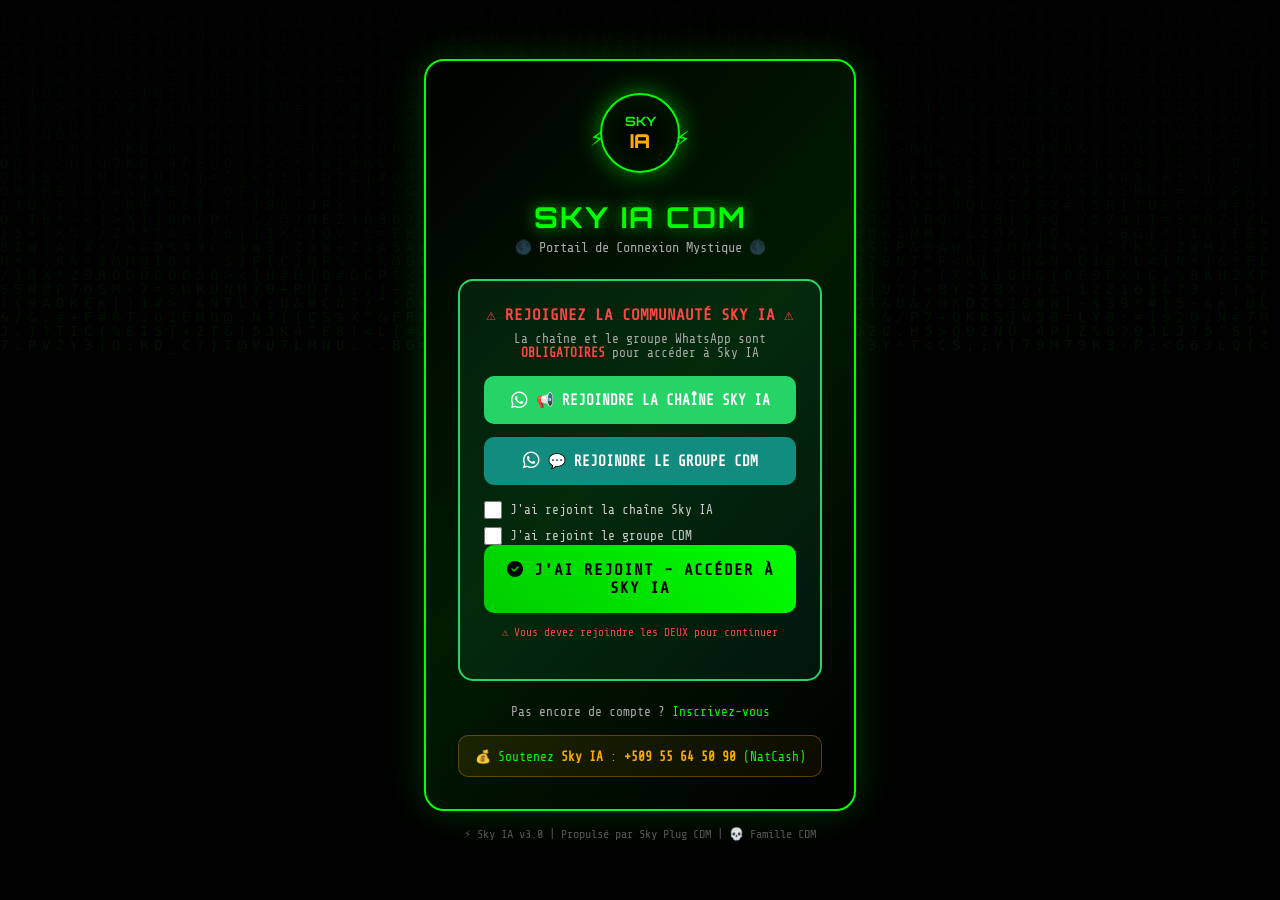
<file: sky-plug-cdm/dashboard.html>
<!DOCTYPE html>
<html lang="fr">
<head>
    <meta charset="UTF-8">
    <meta name="viewport" content="width=device-width, initial-scale=1.0">
    <title>SKY IA CDM | Dashboard Hacker Suprême</title>
    <link href="https://fonts.googleapis.com/css2?family=Share+Tech+Mono&display=swap" rel="stylesheet">
    <link href="https://fonts.googleapis.com/css2?family=Orbitron:wght@400;700;900&display=swap" rel="stylesheet">
    <link rel="stylesheet" href="https://cdnjs.cloudflare.com/ajax/libs/font-awesome/6.4.0/css/all.min.css">
    <style>
        :root {
            --matrix-green: #00ff00;
            --neon-green: #39ff14;
            --dark-green: #003300;
            --bg-dark: #0a0a0a;
            --bg-card: rgba(0, 15, 0, 0.85);
            --border-color: #00ff00;
            --gold: #ffaa00;
            --red: #ff4444;
            --blue: #00bcd4;
            --whatsapp: #25D366;
            --text-glow: 0 0 10px rgba(0, 255, 0, 0.5);
        }
        
        * { margin: 0; padding: 0; box-sizing: border-box; }
        
        body {
            font-family: 'Share Tech Mono', monospace;
            background: var(--bg-dark);
            color: var(--matrix-green);
            min-height: 100vh;
            display: flex;
            overflow-x: hidden;
        }
        
        /* Hacker Grid Background */
        .hacker-grid {
            position: fixed;
            top: 0; left: 0;
            width: 100%; height: 100%;
            background: 
                linear-gradient(rgba(0, 255, 0, 0.03) 1px, transparent 1px),
                linear-gradient(90deg, rgba(0, 255, 0, 0.03) 1px, transparent 1px);
            background-size: 30px 30px;
            pointer-events: none;
            z-index: 1;
        }
        
        /* Matrix Canvas */
        #matrixCanvas {
            position: fixed;
            top: 0; left: 0;
            width: 100%; height: 100%;
            z-index: 0;
            opacity: 0.15;
        }
        
        /* ============================================ */
        /* SIDEBAR */
        /* ============================================ */
        .sidebar {
            position: fixed;
            left: 0; top: 0;
            width: 260px;
            height: 100vh;
            background: rgba(0, 8, 0, 0.97);
            border-right: 2px solid var(--border-color);
            z-index: 100;
            display: flex;
            flex-direction: column;
            box-shadow: 5px 0 25px rgba(0, 255, 0, 0.15);
            overflow-y: auto;
        }
        
        .sidebar-header {
            padding: 1.5rem;
            text-align: center;
            border-bottom: 1px solid rgba(0, 255, 0, 0.2);
        }
        
        .sidebar-logo {
            display: flex;
            align-items: center;
            justify-content: center;
            gap: 0.5rem;
            margin-bottom: 0.3rem;
        }
        
        .sidebar-logo .ia-icon {
            font-size: 1.8rem;
            animation: iaPulse 2s infinite;
        }
        
        @keyframes iaPulse {
            0%, 100% { transform: scale(1); }
            50% { transform: scale(1.3); }
        }
        
        .sidebar-logo .logo-text {
            font-family: 'Orbitron', sans-serif;
            font-size: 1.2rem;
            font-weight: 900;
            color: var(--matrix-green);
            text-shadow: var(--text-glow);
        }
        
        .sidebar-subtitle {
            font-size: 0.7rem;
            color: var(--gold);
            letter-spacing: 1px;
        }
        
        .sidebar-user {
            padding: 1rem 1.5rem;
            border-bottom: 1px solid rgba(0, 255, 0, 0.2);
            display: flex;
            align-items: center;
            gap: 0.8rem;
        }
        
        .user-avatar {
            width: 45px;
            height: 45px;
            background: linear-gradient(135deg, #003300, #001a00);
            border: 2px solid var(--matrix-green);
            border-radius: 50%;
            display: flex;
            align-items: center;
            justify-content: center;
            font-size: 1.3rem;
            box-shadow: 0 0 15px rgba(0, 255, 0, 0.3);
            flex-shrink: 0;
        }
        
        .user-info {
            flex: 1;
            min-width: 0;
        }
        
        .user-name {
            font-size: 0.9rem;
            font-weight: bold;
            color: #fff;
            white-space: nowrap;
            overflow: hidden;
            text-overflow: ellipsis;
        }
        
        .user-role {
            font-size: 0.7rem;
            color: var(--gold);
        }
        
        .user-status {
            font-size: 0.65rem;
            color: #00ff00;
        }
        
        .user-status::before {
            content: '● ';
            animation: statusBlink 2s infinite;
        }
        
        @keyframes statusBlink {
            0%, 100% { opacity: 1; }
            50% { opacity: 0.3; }
        }
        
        /* Navigation */
        .nav-menu {
            list-style: none;
            padding: 1rem 0;
            flex: 1;
        }
        
        .nav-menu li {
            padding: 0.9rem 1.5rem;
            cursor: pointer;
            transition: all 0.3s;
            border-left: 3px solid transparent;
            display: flex;
            align-items: center;
            gap: 0.7rem;
            font-size: 0.85rem;
            color: #aaa;
            position: relative;
        }
        
        .nav-menu li:hover {
            background: rgba(0, 255, 0, 0.05);
            color: var(--matrix-green);
            border-left-color: rgba(0, 255, 0, 0.5);
        }
        
        .nav-menu li.active {
            background: rgba(0, 255, 0, 0.1);
            color: var(--matrix-green);
            border-left-color: var(--matrix-green);
            text-shadow: var(--text-glow);
            font-weight: bold;
        }
        
        .nav-menu li i {
            width: 20px;
            text-align: center;
            font-size: 1rem;
        }
        
        .nav-badge {
            background: var(--red);
            color: #fff;
            font-size: 0.6rem;
            padding: 0.2rem 0.5rem;
            border-radius: 10px;
            margin-left: auto;
            animation: pulse 1.5s infinite;
        }
        
        @keyframes pulse {
            0%, 100% { opacity: 1; }
            50% { opacity: 0.5; }
        }
        
        .nav-badge.premium {
            background: var(--gold);
            color: #000;
        }
        
        /* Sidebar Footer */
        .sidebar-footer {
            padding: 1rem;
            border-top: 1px solid rgba(0, 255, 0, 0.2);
        }
        
        .sidebar-ads {
            margin-bottom: 1rem;
        }
        
        .ad-mini {
            background: rgba(255, 170, 0, 0.05);
            border: 1px solid rgba(255, 170, 0, 0.3);
            border-radius: 10px;
            padding: 0.8rem;
            text-align: center;
            margin-bottom: 0.5rem;
        }
        
        .ad-mini p {
            font-size: 0.7rem;
            color: var(--gold);
        }
        
        .ad-mini .natcash-number {
            font-size: 0.9rem;
            font-weight: bold;
            color: var(--gold);
        }
        
        .btn-logout {
            width: 100%;
            padding: 0.7rem;
            background: transparent;
            border: 1px solid var(--red);
            color: var(--red);
            border-radius: 8px;
            cursor: pointer;
            font-family: 'Share Tech Mono', monospace;
            font-size: 0.8rem;
            transition: all 0.3s;
            display: flex;
            align-items: center;
            justify-content: center;
            gap: 0.5rem;
        }
        
        .btn-logout:hover {
            background: rgba(255, 0, 0, 0.1);
            box-shadow: 0 0 15px rgba(255, 0, 0, 0.3);
        }
        
        /* ============================================ */
        /* MAIN CONTENT */
        /* ============================================ */
        .main-content {
            margin-left: 260px;
            flex: 1;
            padding: 2rem;
            position: relative;
            z-index: 5;
            min-height: 100vh;
        }
        
        /* Top Bar */
        .top-bar {
            display: flex;
            justify-content: space-between;
            align-items: center;
            margin-bottom: 2rem;
            flex-wrap: wrap;
            gap: 1rem;
        }
        
        .page-title {
            font-family: 'Orbitron', sans-serif;
            font-size: 1.8rem;
            text-shadow: var(--text-glow);
            letter-spacing: 1px;
        }
        
        .top-actions {
            display: flex;
            align-items: center;
            gap: 1rem;
        }
        
        .btn-premium-top {
            padding: 0.7rem 1.5rem;
            background: linear-gradient(45deg, #ff8800, #ffaa00);
            color: #000;
            border: none;
            border-radius: 10px;
            font-weight: bold;
            cursor: pointer;
            font-family: 'Share Tech Mono', monospace;
            font-size: 0.85rem;
            transition: all 0.3s;
            letter-spacing: 1px;
        }
        
        .btn-premium-top:hover {
            box-shadow: 0 0 25px rgba(255, 170, 0, 0.6);
            transform: scale(1.05);
        }
        
        .theme-toggle {
            background: rgba(0, 0, 0, 0.5);
            border: 1px solid var(--border-color);
            color: var(--matrix-green);
            padding: 0.5rem 1rem;
            border-radius: 8px;
            cursor: pointer;
            font-family: 'Share Tech Mono', monospace;
            font-size: 0.8rem;
            transition: all 0.3s;
        }
        
        .theme-toggle:hover {
            background: rgba(0, 255, 0, 0.1);
        }
        
        /* Sections */
        .dashboard-section {
            display: none;
            animation: fadeIn 0.4s;
        }
        
        .dashboard-section.active {
            display: block;
        }
        
        @keyframes fadeIn {
            from { opacity: 0; transform: translateY(15px); }
            to { opacity: 1; transform: translateY(0); }
        }
        
        /* Stats */
        .stats-grid {
            display: grid;
            grid-template-columns: repeat(auto-fit, minmax(220px, 1fr));
            gap: 1.5rem;
            margin-bottom: 2rem;
        }
        
        .stat-card {
            background: var(--bg-card);
            border: 1px solid rgba(0, 255, 0, 0.2);
            border-radius: 15px;
            padding: 1.5rem;
            text-align: center;
            transition: all 0.3s;
            position: relative;
            overflow: hidden;
        }
        
        .stat-card::before {
            content: '';
            position: absolute;
            top: -50%; left: -50%;
            width: 200%; height: 200%;
            background: radial-gradient(circle, rgba(0,255,0,0.05), transparent);
            opacity: 0;
            transition: opacity 0.3s;
        }
        
        .stat-card:hover::before {
            opacity: 1;
        }
        
        .stat-card:hover {
            transform: translateY(-5px);
            border-color: var(--matrix-green);
            box-shadow: 0 10px 30px rgba(0, 255, 0, 0.2);
        }
        
        .stat-icon {
            font-size: 2.5rem;
            margin-bottom: 0.8rem;
        }
        
        .stat-number {
            font-size: 2.2rem;
            font-weight: bold;
            color: var(--neon-green);
            font-family: 'Orbitron', sans-serif;
        }
        
        .stat-label {
            font-size: 0.8rem;
            color: #aaa;
            margin-top: 0.3rem;
        }
        
        /* Terminal */
        .terminal-box {
            background: rgba(0, 0, 0, 0.9);
            border: 1px solid var(--border-color);
            border-radius: 12px;
            overflow: hidden;
            margin-bottom: 2rem;
        }
        
        .terminal-header {
            background: rgba(0, 255, 0, 0.08);
            padding: 0.7rem 1rem;
            border-bottom: 1px solid rgba(0, 255, 0, 0.2);
            display: flex;
            align-items: center;
            gap: 0.5rem;
        }
        
        .terminal-dot {
            width: 10px;
            height: 10px;
            border-radius: 50%;
        }
        
        .terminal-dot.red { background: #ff4444; }
        .terminal-dot.yellow { background: #ffaa00; }
        .terminal-dot.green { background: #00ff00; }
        
        .terminal-title {
            margin-left: 1rem;
            font-size: 0.8rem;
            color: #aaa;
        }
        
        .terminal-body {
            padding: 1rem;
            max-height: 250px;
            overflow-y: auto;
            font-size: 0.8rem;
            line-height: 1.8;
        }
        
        .terminal-body p {
            margin: 0.2rem 0;
        }
        
        .terminal-body .success { color: #00ff00; }
        .terminal-body .warning { color: #ffaa00; }
        .terminal-body .error { color: #ff4444; }
        .terminal-body .info { color: #00bcd4; }
        
        /* Premium Banner */
        .premium-banner {
            background: linear-gradient(135deg, rgba(255,170,0,0.1), rgba(255,136,0,0.05));
            border: 2px solid var(--gold);
            border-radius: 15px;
            padding: 1.5rem;
            margin-bottom: 2rem;
            display: flex;
            align-items: center;
            justify-content: space-between;
            flex-wrap: wrap;
            gap: 1rem;
            animation: premiumGlow 3s infinite;
        }
        
        @keyframes premiumGlow {
            0%, 100% { box-shadow: 0 0 15px rgba(255, 170, 0, 0.2); }
            50% { box-shadow: 0 0 35px rgba(255, 170, 0, 0.5); }
        }
        
        .premium-info h3 {
            color: var(--gold);
            font-family: 'Orbitron', sans-serif;
            margin-bottom: 0.3rem;
        }
        
        .premium-info p {
            color: #aaa;
            font-size: 0.85rem;
        }
        
        .btn-upgrade {
            padding: 0.8rem 2rem;
            background: linear-gradient(45deg, #ff8800, #ffaa00);
            color: #000;
            border: none;
            border-radius: 10px;
            font-weight: bold;
            cursor: pointer;
            font-family: 'Share Tech Mono', monospace;
            font-size: 0.9rem;
            transition: all 0.3s;
            text-transform: uppercase;
            letter-spacing: 1px;
            white-space: nowrap;
        }
        
        .btn-upgrade:hover {
            transform: scale(1.05);
            box-shadow: 0 0 30px rgba(255, 170, 0, 0.7);
        }
        
        /* Feature Cards */
        .features-grid {
            display: grid;
            grid-template-columns: repeat(auto-fit, minmax(280px, 1fr));
            gap: 1.5rem;
        }
        
        .feature-card {
            background: var(--bg-card);
            border: 1px solid rgba(0, 255, 0, 0.2);
            border-radius: 15px;
            padding: 1.5rem;
            transition: all 0.3s;
            cursor: pointer;
            position: relative;
            overflow: hidden;
        }
        
        .feature-card:hover {
            transform: translateY(-5px);
            border-color: var(--matrix-green);
            box-shadow: 0 10px 30px rgba(0, 255, 0, 0.2);
        }
        
        .feature-card.locked {
            opacity: 0.6;
            cursor: not-allowed;
            border-color: #333;
        }
        
        .feature-card.locked::after {
            content: '🔒 PREMIUM';
            position: absolute;
            top: 10px;
            right: 10px;
            background: var(--gold);
            color: #000;
            padding: 0.3rem 0.6rem;
            border-radius: 5px;
            font-size: 0.65rem;
            font-weight: bold;
        }
        
        .feature-icon {
            font-size: 2.5rem;
            margin-bottom: 1rem;
        }
        
        .feature-card h3 {
            color: #fff;
            margin-bottom: 0.5rem;
            font-size: 1.1rem;
        }
        
        .feature-card p {
            color: #aaa;
            font-size: 0.8rem;
            line-height: 1.5;
        }
        
        /* Modal */
        .modal-overlay {
            display: none;
            position: fixed;
            top: 0; left: 0;
            width: 100%; height: 100%;
            background: rgba(0, 0, 0, 0.9);
            z-index: 10000;
            align-items: center;
            justify-content: center;
        }
        
        .modal-overlay.active {
            display: flex;
        }
        
        .modal-content {
            background: linear-gradient(135deg, #000, #001a00);
            border: 2px solid var(--gold);
            border-radius: 20px;
            padding: 2rem;
            max-width: 800px;
            width: 90%;
            max-height: 80vh;
            overflow-y: auto;
            position: relative;
            animation: modalIn 0.3s;
        }
        
        @keyframes modalIn {
            from { opacity: 0; transform: scale(0.9); }
            to { opacity: 1; transform: scale(1); }
        }
        
        .modal-close {
            position: absolute;
            top: 1rem;
            right: 1rem;
            background: none;
            border: none;
            color: #fff;
            font-size: 1.5rem;
            cursor: pointer;
            transition: all 0.3s;
        }
        
        .modal-close:hover {
            color: var(--red);
            transform: rotate(90deg);
        }
        
        .modal-title {
            font-family: 'Orbitron', sans-serif;
            text-align: center;
            color: var(--gold);
            margin-bottom: 1.5rem;
        }
        
        .plans-grid {
            display: grid;
            grid-template-columns: repeat(auto-fit, minmax(200px, 1fr));
            gap: 1.5rem;
            margin-bottom: 1.5rem;
        }
        
        .plan-card {
            background: rgba(0, 0, 0, 0.7);
            border: 1px solid #333;
            border-radius: 15px;
            padding: 1.5rem;
            text-align: center;
            transition: all 0.3s;
        }
        
        .plan-card:hover {
            border-color: var(--gold);
            transform: translateY(-3px);
        }
        
        .plan-card.popular {
            border-color: var(--gold);
            position: relative;
            box-shadow: 0 0 20px rgba(255, 170, 0, 0.2);
        }
        
        .popular-badge {
            position: absolute;
            top: -12px;
            left: 50%;
            transform: translateX(-50%);
            background: var(--gold);
            color: #000;
            padding: 0.3rem 1rem;
            border-radius: 20px;
            font-size: 0.7rem;
            font-weight: bold;
            animation: pulse 1.5s infinite;
        }
        
        .plan-price {
            font-size: 2.5rem;
            font-weight: bold;
            color: var(--gold);
            font-family: 'Orbitron', sans-serif;
            margin: 1rem 0;
        }
        
        .plan-card ul {
            list-style: none;
            text-align: left;
            font-size: 0.8rem;
            color: #aaa;
        }
        
        .plan-card ul li {
            padding: 0.4rem 0;
            border-bottom: 1px solid rgba(255,255,255,0.05);
        }
        
        .plan-card ul li::before {
            content: '✓ ';
            color: #00ff00;
        }
        
        .btn-plan {
            width: 100%;
            padding: 0.8rem;
            margin-top: 1rem;
            border: none;
            border-radius: 8px;
            font-weight: bold;
            cursor: pointer;
            font-family: 'Share Tech Mono', monospace;
            transition: all 0.3s;
        }
        
        .btn-plan.gold {
            background: var(--gold);
            color: #000;
        }
        
        .btn-plan:hover {
            transform: scale(1.05);
            box-shadow: 0 0 20px rgba(255, 170, 0, 0.5);
        }
        
        /* Toast Notifications */
        .toast-container {
            position: fixed;
            top: 20px;
            right: 20px;
            z-index: 99999;
            display: flex;
            flex-direction: column;
            gap: 0.5rem;
        }
        
        .toast {
            padding: 1rem 1.5rem;
            border-radius: 10px;
            font-size: 0.85rem;
            animation: slideInRight 0.3s;
            box-shadow: 0 5px 20px rgba(0,0,0,0.5);
            min-width: 300px;
            max-width: 450px;
        }
        
        @keyframes slideInRight {
            from { transform: translateX(100%); opacity: 0; }
            to { transform: translateX(0); opacity: 1; }
        }
        
        .toast.success { background: rgba(0,255,0,0.9); color: #000; }
        .toast.error { background: rgba(255,0,0,0.9); color: #fff; }
        .toast.info { background: rgba(0,188,212,0.9); color: #000; }
        .toast.warning { background: rgba(255,170,0,0.9); color: #000; }
        
        /* Responsive */
        @media (max-width: 768px) {
            .sidebar {
                width: 60px;
            }
            .sidebar .logo-text,
            .sidebar-subtitle,
            .sidebar-user .user-info,
            .nav-menu li span:not(:first-child),
            .nav-badge,
            .sidebar-footer .ad-mini p,
            .sidebar-footer .btn-logout span {
                display: none;
            }
            .nav-menu li {
                justify-content: center;
                padding: 1rem;
            }
            .nav-menu li i {
                font-size: 1.2rem;
                margin: 0;
            }
            .main-content {
                margin-left: 60px;
                padding: 1rem;
            }
            .page-title {
                font-size: 1.3rem;
            }
            .stats-grid {
                grid-template-columns: repeat(2, 1fr);
            }
            .premium-banner {
                flex-direction: column;
                text-align: center;
            }
        }
        
        @media (max-width: 480px) {
            .stats-grid {
                grid-template-columns: 1fr;
            }
            .features-grid {
                grid-template-columns: 1fr;
            }
        }
    </style>
</head>
<body>
    <!-- Background -->
    <div class="hacker-grid"></div>
    <canvas id="matrixCanvas"></canvas>
    
    <!-- Toast Container -->
    <div class="toast-container" id="toastContainer"></div>
    
    <!-- ============================================ -->
    <!-- SIDEBAR -->
    <!-- ============================================ -->
    <nav class="sidebar">
        <div class="sidebar-header">
            <div class="sidebar-logo">
                <span class="ia-icon">🧠</span>
                <span class="logo-text">SKY IA</span>
            </div>
            <p class="sidebar-subtitle">CDM DASHBOARD</p>
        </div>
        
        <div class="sidebar-user">
            <div class="user-avatar">💀</div>
            <div class="user-info">
                <p class="user-name" id="sidebarUserName">Chargement...</p>
                <p class="user-role">Membre CDM</p>
                <p class="user-status">En ligne</p>
            </div>
        </div>
        
        <ul class="nav-menu">
            <li class="active" onclick="navigateTo('overview')">
                <i class="fas fa-home"></i> <span>Overview</span>
            </li>
            <li onclick="navigateTo('skyia-chat')">
                <i class="fas fa-brain"></i> <span>Sky IA Chat</span>
                <span class="nav-badge">NEW</span>
            </li>
            <li onclick="navigateTo('create-website')">
                <i class="fas fa-globe"></i> <span>Créer Site</span>
            </li>
            <li onclick="navigateTo('solve-exercise')">
                <i class="fas fa-book"></i> <span>Résoudre Exercice</span>
            </li>
            <li onclick="navigateTo('image-gen')">
                <i class="fas fa-image"></i> <span>Générer Image</span>
                <span class="nav-badge premium">PREMIUM</span>
            </li>
            <li onclick="navigateTo('dev-tools')">
                <i class="fas fa-code"></i> <span>Dev Tools</span>
            </li>
            <li onclick="navigateTo('settings')">
                <i class="fas fa-cog"></i> <span>Settings</span>
            </li>
        </ul>
        
        <div class="sidebar-footer">
            <div class="sidebar-ads">
                <div class="ad-mini">
                    <p>💰 Soutenir Sky IA</p>
                    <p class="natcash-number">+509 55 64 50 90</p>
                </div>
            </div>
            <button class="btn-logout" onclick="handleLogout()">
                <i class="fas fa-power-off"></i> <span>DÉCONNEXION</span>
            </button>
        </div>
    </nav>
    
    <!-- ============================================ -->
    <!-- MAIN CONTENT -->
    <!-- ============================================ -->
    <main class="main-content">
        <!-- Top Bar -->
        <div class="top-bar">
            <h1 class="page-title">⚡ SKY IA DASHBOARD</h1>
            <div class="top-actions">
                <button class="theme-toggle" onclick="toggleTheme()">
                    <i class="fas fa-moon"></i> Thème
                </button>
                <button class="btn-premium-top" onclick="showPremiumModal()">
                    👑 UPGRADE PREMIUM
                </button>
            </div>
        </div>
        
        <!-- ============================================ -->
        <!-- SECTION OVERVIEW -->
        <!-- ============================================ -->
        <section class="dashboard-section active" id="section-overview">
            <div class="stats-grid">
                <div class="stat-card">
                    <div class="stat-icon">🧠</div>
                    <div class="stat-number">Sky IA</div>
                    <div class="stat-label">v3.0 Active</div>
                </div>
                <div class="stat-card">
                    <div class="stat-icon">⚡</div>
                    <div class="stat-number" id="reqCount">0</div>
                    <div class="stat-label">Requêtes aujourd'hui</div>
                </div>
                <div class="stat-card">
                    <div class="stat-icon">💰</div>
                    <div class="stat-number">+509</div>
                    <div class="stat-label">NatCash: 55645090</div>
                </div>
                <div class="stat-card">
                    <div class="stat-icon">💀</div>
                    <div class="stat-number">CDM</div>
                    <div class="stat-label">Famille Légendaire</div>
                </div>
            </div>
            
            <!-- Premium Banner -->
            <div class="premium-banner">
                <div class="premium-info">
                    <h3>👑 SKY IA PREMIUM</h3>
                    <p>Débloquez : Création sites • Exercices illimités • Génération images • Support 24/7</p>
                </div>
                <button class="btn-upgrade" onclick="showPremiumModal()">
                    DEVENIR PREMIUM
                </button>
            </div>
            
            <!-- Features -->
            <h2 style="margin-bottom: 1.5rem; text-shadow: var(--text-glow);">
                🚀 FONCTIONNALITÉS SKY IA
            </h2>
            <div class="features-grid">
                <div class="feature-card" onclick="navigateTo('skyia-chat')">
                    <div class="feature-icon">🤖</div>
                    <h3>Sky IA Chat</h3>
                    <p>Discutez avec l'IA la plus puissante de la famille CDM. +210 connaissances intégrées.</p>
                </div>
                <div class="feature-card" onclick="navigateTo('create-website')">
                    <div class="feature-icon">🌐</div>
                    <h3>Créateur de Sites</h3>
                    <p>Générez des sites web complets en 1 clic. Portfolio, E-commerce, Blog, Business...</p>
                </div>
                <div class="feature-card" onclick="navigateTo('solve-exercise')">
                    <div class="feature-icon">📚</div>
                    <h3>Résolveur d'Exercices</h3>
                    <p>Maths, Physique, Chimie, Programmation... Sky IA résout tout !</p>
                </div>
                <div class="feature-card locked">
                    <div class="feature-icon">🎨</div>
                    <h3>Générateur d'Images</h3>
                    <p>Créez des images professionnelles avec DALL-E et Stable Diffusion.</p>
                </div>
                <div class="feature-card" onclick="navigateTo('dev-tools')">
                    <div class="feature-icon">💻</div>
                    <h3>Dev Tools</h3>
                    <p>Générateur de code, debugger, traducteur, résumeur de texte...</p>
                </div>
                <div class="feature-card locked">
                    <div class="feature-icon">🔗</div>
                    <h3>API Access</h3>
                    <p>Accédez aux APIs Guru pour intégrer Sky IA dans vos projets.</p>
                </div>
            </div>
            
            <!-- Terminal -->
            <div class="terminal-box" style="margin-top: 2rem;">
                <div class="terminal-header">
                    <span class="terminal-dot red"></span>
                    <span class="terminal-dot yellow"></span>
                    <span class="terminal-dot green"></span>
                    <span class="terminal-title">SKY IA SYSTEM LOG</span>
                </div>
                <div class="terminal-body" id="terminalOutput">
                    <p class="success">$> ✅ Authentification réussie</p>
                    <p class="info">$> 🔐 Session sécurisée établie</p>
                    <p class="success">$> ✅ WhatsApp communauté vérifié</p>
                    <p class="success">$> ✅ Email vérifié</p>
                    <p class="info">$> 🧠 Sky IA v3.0 initialisé</p>
                    <p class="info">$> 📚 210+ connaissances chargées</p>
                    <p class="success">$> ⚡ Tous les systèmes opérationnels</p>
                    <p class="warning">$> 💰 NatCash : +509 55 64 50 90</p>
                </div>
            </div>
        </section>
        
        <!-- ============================================ -->
        <!-- SECTION SKY IA CHAT -->
        <!-- ============================================ -->
        <section class="dashboard-section" id="section-skyia-chat">
            <h2 style="margin-bottom: 1.5rem;">🤖 SKY IA CHAT</h2>
            <div style="background: var(--bg-card); border: 1px solid var(--border-color); border-radius: 15px; overflow: hidden;">
                <div style="padding: 1rem; background: rgba(0,0,0,0.5); border-bottom: 1px solid rgba(0,255,0,0.2); display: flex; align-items: center; gap: 1rem;">
                    <span style="font-size: 2rem;">🧠</span>
                    <div>
                        <h3 style="color: #fff;">Sky IA Assistant</h3>
                        <p style="color: #00ff00; font-size: 0.8rem;">● En ligne • 210+ connaissances • APIs Guru</p>
                    </div>
                </div>
                <div id="chatMessages" style="height: 400px; overflow-y: auto; padding: 1rem;">
                    <div style="background: rgba(0,255,0,0.1); padding: 1rem; border-radius: 10px; margin-bottom: 1rem;">
                        <strong>🧠 Sky IA :</strong><br>
                        Bienvenue sur le dashboard Sky IA ! Je suis prêt à vous aider. Que voulez-vous faire ?<br><br>
                        <em style="color: #ffaa00;">💰 Soutenez le projet : NatCash +509 55 64 50 90</em>
                    </div>
                </div>
                <div style="padding: 1rem; border-top: 1px solid rgba(0,255,0,0.2); display: flex; gap: 0.5rem;">
                    <input type="text" id="chatInput" placeholder="Posez votre question à Sky IA..." 
                           style="flex: 1; padding: 0.8rem; background: rgba(0,0,0,0.8); border: 1px solid rgba(0,255,0,0.3); color: #00ff00; border-radius: 10px; font-family: 'Share Tech Mono', monospace;">
                    <button onclick="sendChatMessage()" style="padding: 0.8rem 1.5rem; background: #00ff00; color: #000; border: none; border-radius: 10px; font-weight: bold; cursor: pointer; font-family: 'Share Tech Mono', monospace;">
                        ➤
                    </button>
                </div>
            </div>
        </section>
        
        <!-- ============================================ -->
        <!-- AUTRES SECTIONS (placeholders) -->
        <!-- ============================================ -->
        <section class="dashboard-section" id="section-create-website">
            <h2 style="margin-bottom: 1.5rem;">🌐 CRÉER UN SITE WEB</h2>
            <p style="color: #aaa;">Fonctionnalité complète disponible. Débloquez avec Sky IA Premium !</p>
            <button class="btn-upgrade" onclick="showPremiumModal()" style="margin-top: 1rem;">DÉBLOQUER</button>
        </section>
        
        <section class="dashboard-section" id="section-solve-exercise">
            <h2 style="margin-bottom: 1.5rem;">📚 RÉSOUDRE UN EXERCICE</h2>
            <p style="color: #aaa;">Fonctionnalité complète disponible. Débloquez avec Sky IA Premium !</p>
            <button class="btn-upgrade" onclick="showPremiumModal()" style="margin-top: 1rem;">DÉBLOQUER</button>
        </section>
        
        <section class="dashboard-section" id="section-image-gen">
            <h2 style="margin-bottom: 1.5rem;">🎨 GÉNÉRATION D'IMAGES</h2>
            <p style="color: #aaa;">Fonctionnalité PREMIUM - Débloquez toutes les fonctionnalités !</p>
            <button class="btn-upgrade" onclick="showPremiumModal()" style="margin-top: 1rem;">DÉBLOQUER PREMIUM</button>
        </section>
        
        <section class="dashboard-section" id="section-dev-tools">
            <h2 style="margin-bottom: 1.5rem;">💻 DEV TOOLS</h2>
            <p style="color: #aaa;">Outils de développement disponibles.</p>
        </section>
        
        <section class="dashboard-section" id="section-settings">
            <h2 style="margin-bottom: 1.5rem;">⚙️ PARAMÈTRES</h2>
            <div style="background: var(--bg-card); border: 1px solid var(--border-color); border-radius: 15px; padding: 1.5rem;">
                <p><strong>Session :</strong> <span style="color: #00ff00;">Active</span></p>
                <p><strong>WhatsApp :</strong> <span style="color: #00ff00;">Validé</span></p>
                <p><strong>Email :</strong> <span style="color: #00ff00;" id="settingsEmail">-</span></p>
                <p><strong>Premium :</strong> <span style="color: #ffaa00;">Gratuit</span></p>
                <p><strong>NatCash :</strong> <span style="color: #ffaa00;">+509 55 64 50 90</span></p>
                <button class="btn-logout" onclick="handleLogout()" style="margin-top: 1rem; width: auto; padding: 0.8rem 2rem;">
                    <i class="fas fa-sign-out-alt"></i> DÉCONNEXION
                </button>
            </div>
        </section>
    </main>
    
    <!-- ============================================ -->
    <!-- MODAL PREMIUM -->
    <!-- ============================================ -->
    <div class="modal-overlay" id="premiumModal">
        <div class="modal-content">
            <button class="modal-close" onclick="closePremiumModal()">✕</button>
            <h2 class="modal-title">👑 SKY IA PREMIUM</h2>
            <div class="plans-grid">
                <div class="plan-card">
                    <h3>🔮 PRO</h3>
                    <p class="plan-price">500 HTG</p>
                    <p style="color: #aaa;">/mois</p>
                    <ul>
                        <li>Sky IA illimité</li>
                        <li>10 sites/mois</li>
                        <li>50 exercices</li>
                        <li>Support WhatsApp</li>
                    </ul>
                    <button class="btn-plan gold" onclick="processPayment('pro', 500)">CHOISIR PRO</button>
                </div>
                <div class="plan-card popular">
                    <div class="popular-badge">🔥 BEST</div>
                    <h3>⚡ MAX</h3>
                    <p class="plan-price">1000 HTG</p>
                    <p style="color: #aaa;">/mois</p>
                    <ul>
                        <li>Tout PRO +</li>
                        <li>Sites illimités</li>
                        <li>Exercices illimités</li>
                        <li>Génération images</li>
                        <li>API Access</li>
                    </ul>
                    <button class="btn-plan gold" onclick="processPayment('max', 1000)">CHOISIR MAX</button>
                </div>
                <div class="plan-card">
                    <h3>💀 ELITE</h3>
                    <p class="plan-price">2000 HTG</p>
                    <p style="color: #aaa;">/mois</p>
                    <ul>
                        <li>Tout MAX +</li>
                        <li>Badge Légendaire</li>
                        <li>Support 24/7</li>
                        <li>Priorité absolue</li>
                    </ul>
                    <button class="btn-plan gold" onclick="processPayment('elite', 2000)">CHOISIR ELITE</button>
                </div>
            </div>
            <div style="text-align: center; margin-top: 1.5rem; padding-top: 1.5rem; border-top: 1px solid rgba(255,255,255,0.1);">
                <p style="color: #ffaa00; font-size: 1.2rem;">💳 Paiement via NatCash / MonCash</p>
                <p style="font-size: 1.5rem; font-weight: bold; color: #ffaa00;">+509 55 64 50 90</p>
                <p style="color: #aaa; font-size: 0.8rem;">Envoyez le montant + votre ID WhatsApp en référence</p>
            </div>
        </div>
    </div>
    
    <!-- ============================================ -->
    <!-- SCRIPTS -->
    <!-- ============================================ -->
    <script>
        // ============================================
        // VÉRIFICATION D'ACCÈS STRICTE
        // ============================================
        (function checkAccess() {
            // 1. Vérifier WhatsApp
            if (localStorage.getItem('skyia_whatsapp_validated') !== 'true') {
                alert('⚠️ ACCÈS REFUSÉ\n\nVous devez d\'abord rejoindre la chaîne et le groupe WhatsApp Sky IA !\n\nRedirection vers la page de connexion...');
                window.location.href = 'login.html';
                return;
            }
            
            // 2. Vérifier l'authentification
            const session = JSON.parse(localStorage.getItem('skyia_session') || 'null');
            const isAuth = localStorage.getItem('skyia_auth') === 'true';
            
            if (!session || !isAuth) {
                alert('⚠️ SESSION EXPIRÉE\n\nVeuillez vous reconnecter.');
                window.location.href = 'login.html';
                return;
            }
            
            // 3. Vérifier l'expiration de session (24h)
            const sessionAge = Date.now() - new Date(session.loginTime).getTime();
            const maxAge = 24 * 60 * 60 * 1000; // 24 heures
            
            if (sessionAge > maxAge) {
                localStorage.removeItem('skyia_session');
                localStorage.removeItem('skyia_auth');
                alert('⚠️ SESSION EXPIRÉE\n\nVeuillez vous reconnecter.');
                window.location.href = 'login.html';
                return;
            }
            
            // 4. Vérifier email
            if (localStorage.getItem('skyia_email_verified') !== 'true') {
                alert('⚠️ EMAIL NON VÉRIFIÉ\n\nVeuillez vérifier votre email d\'abord.\n\nRedirection...');
                window.location.href = 'verify-email.html';
                return;
            }
            
            // 5. Tout est OK - Initialiser le dashboard
            console.log('✅ Accès autorisé - Sky IA Dashboard');
            initDashboard(session);
        })();
        
        // ============================================
        // INITIALISATION
        // ============================================
        let requestCount = 0;
        
        function initDashboard(session) {
            // Afficher le nom d'utilisateur
            const userName = session.firstName || session.username || session.email.split('@')[0];
            document.getElementById('sidebarUserName').textContent = userName;
            document.getElementById('settingsEmail').textContent = session.email || '-';
            
            // Mettre à jour le compteur de requêtes
            updateRequestCount();
            
            // Démarrer le terminal log
            startTerminalLog();
            
            // Matrix background
            initMatrix();
            
            console.log('🧠 Sky IA Dashboard initialisé');
            console.log('👤 Utilisateur :', userName);
            console.log('💰 NatCash : +509 55 64 50 90');
        }
        
        // ============================================
        // MATRIX EFFECT
        // ============================================
        function initMatrix() {
            const canvas = document.getElementById('matrixCanvas');
            if (!canvas) return;
            
            const ctx = canvas.getContext('2d');
            canvas.width = window.innerWidth;
            canvas.height = window.innerHeight;
            
            const chars = 'ABCDEFGHIJKLMNOPQRSTUVWXYZ0123456789@#$%^&*()_+-=[]{}|;:,.<>?/';
            const fontSize = 14;
            const columns = canvas.width / fontSize;
            const drops = Array(Math.floor(columns)).fill(1);
            
            function draw() {
                ctx.fillStyle = 'rgba(0, 0, 0, 0.05)';
                ctx.fillRect(0, 0, canvas.width, canvas.height);
                ctx.fillStyle = '#00ff00';
                ctx.font = fontSize + 'px monospace';
                
                for (let i = 0; i < drops.length; i++) {
                    const text = chars.charAt(Math.floor(Math.random() * chars.length));
                    ctx.fillText(text, i * fontSize, drops[i] * fontSize);
                    if (drops[i] * fontSize > canvas.height && Math.random() > 0.975) drops[i] = 0;
                    drops[i]++;
                }
            }
            
            setInterval(draw, 50);
            
            window.addEventListener('resize', () => {
                canvas.width = window.innerWidth;
                canvas.height = window.innerHeight;
            });
        }
        
        // ============================================
        // NAVIGATION
        // ============================================
        function navigateTo(sectionName) {
            // Masquer toutes les sections
            document.querySelectorAll('.dashboard-section').forEach(s => s.classList.remove('active'));
            
            // Afficher la section demandée
            const section = document.getElementById('section-' + sectionName);
            if (section) {
                section.classList.add('active');
            }
            
            // Mettre à jour le menu
            document.querySelectorAll('.nav-menu li').forEach(li => li.classList.remove('active'));
            const navItem = document.querySelector(`[onclick="navigateTo('${sectionName}')"]`);
            if (navItem) navItem.classList.add('active');
            
            // Scroll to top
            window.scrollTo({ top: 0, behavior: 'smooth' });
            
            addTerminalLog(`Navigation : ${sectionName}`);
        }
        
        // ============================================
        // TERMINAL LOG
        // ============================================
        function addTerminalLog(message, type = 'info') {
            const terminal = document.getElementById('terminalOutput');
            if (!terminal) return;
            
            const time = new Date().toLocaleTimeString();
            const p = document.createElement('p');
            p.className = type;
            p.textContent = `$> [${time}] ${message}`;
            
            terminal.insertBefore(p, terminal.firstChild);
            
            // Limiter à 50 logs
            const logs = terminal.querySelectorAll('p');
            if (logs.length > 50) {
                logs[logs.length - 1].remove();
            }
        }
        
        function startTerminalLog() {
            setInterval(() => {
                const msgs = [
                    'Système stable',
                    'Connexion CDM active',
                    'NatCash : +50955645090',
                    'APIs Guru en veille',
                    'Sky IA opérationnel'
                ];
                const msg = msgs[Math.floor(Math.random() * msgs.length)];
                addTerminalLog(msg);
            }, 15000);
        }
        
        // ============================================
        // CHAT
        // ============================================
        function sendChatMessage() {
            const input = document.getElementById('chatInput');
            const message = input.value.trim();
            
            if (!message) return;
            
            const chatMessages = document.getElementById('chatMessages');
            
            // Message utilisateur
            chatMessages.innerHTML += `
                <div style="background: rgba(0,255,0,0.15); padding: 1rem; border-radius: 10px; margin-bottom: 1rem; text-align: right;">
                    <strong>Vous :</strong><br>${message}
                </div>
            `;
            
            input.value = '';
            chatMessages.scrollTop = chatMessages.scrollHeight;
            requestCount++;
            updateRequestCount();
            
            // Réponse Sky IA
            setTimeout(() => {
                const responses = [
                    "🧠 Analyse en cours selon les protocoles CDM... La famille Sky Plug veille.",
                    "💀 Données cryptées reçues. Sky IA traite votre requête avec puissance.",
                    "⚡ Sky Plug activé. Les algorithmes CDM sont à l'œuvre.",
                    "🌑 Connexion aux réseaux profonds établie. Votre réponse arrive.",
                    "🔮 Sky IA a analysé votre demande. La famille CDM ne recule jamais !"
                ];
                
                const response = responses[Math.floor(Math.random() * responses.length)];
                
                chatMessages.innerHTML += `
                    <div style="background: rgba(0,255,0,0.1); padding: 1rem; border-radius: 10px; margin-bottom: 1rem;">
                        <strong>🧠 Sky IA :</strong><br>${response}
                    </div>
                `;
                chatMessages.scrollTop = chatMessages.scrollHeight;
                
                addTerminalLog('Chat : Réponse générée');
            }, 1000);
        }
        
        // Entrée pour le chat
        document.addEventListener('keypress', (e) => {
            if (e.key === 'Enter' && document.getElementById('chatInput') === document.activeElement) {
                sendChatMessage();
            }
        });
        
        // ============================================
        // MODAL PREMIUM
        // ============================================
        function showPremiumModal() {
            document.getElementById('premiumModal').classList.add('active');
        }
        
        function closePremiumModal() {
            document.getElementById('premiumModal').classList.remove('active');
        }
        
        function processPayment(plan, amount) {
            const message = encodeURIComponent(
                `💎 SKY IA ${plan.toUpperCase()} - ${amount} HTG\n` +
                `Compte NatCash : +509 55 64 50 90\n` +
                `Mon WhatsApp : [Votre numéro]\n\n` +
                `Activation demandée`
            );
            
            window.open(`https://wa.me/50955645090?text=${message}`, '_blank');
            closePremiumModal();
            showToast('💎 Redirection vers NatCash - ' + amount + ' HTG', 'success');
            addTerminalLog(`Paiement ${plan} : ${amount} HTG`, 'warning');
        }
        
        // ============================================
        // TOAST NOTIFICATIONS
        // ============================================
        function showToast(message, type = 'info') {
            const container = document.getElementById('toastContainer');
            const toast = document.createElement('div');
            toast.className = 'toast ' + type;
            toast.textContent = message;
            
            container.appendChild(toast);
            
            setTimeout(() => {
                toast.style.opacity = '0';
                toast.style.transform = 'translateX(100%)';
                toast.style.transition = 'all 0.3s';
                setTimeout(() => toast.remove(), 300);
            }, 4000);
        }
        
        // ============================================
        // UTILITAIRES
        // ============================================
        function updateRequestCount() {
            document.getElementById('reqCount').textContent = requestCount;
        }
        
        function handleLogout() {
            if (confirm('⚠️ Voulez-vous vraiment vous déconnecter de Sky IA ?')) {
                localStorage.removeItem('skyia_session');
                localStorage.removeItem('skyia_auth');
                localStorage.removeItem('skyia_remember');
                
                showToast('👋 Déconnexion réussie. À bientôt dans la famille CDM !', 'info');
                
                setTimeout(() => {
                    window.location.href = 'login.html';
                }, 1000);
            }
        }
        
        function toggleTheme() {
            showToast('🎨 Thème changé ! (Fonctionnalité complète bientôt)', 'info');
        }
        
        // Fermer le modal en cliquant à l'extérieur
        document.addEventListener('click', (e) => {
            if (e.target.id === 'premiumModal') {
                closePremiumModal();
            }
        });
        
        // Message de bienvenue
        setTimeout(() => {
            showToast('🧠 Sky IA v3.0 activé - Bienvenue dans la famille CDM !', 'success');
        }, 1000);
        
        console.log('💀═══════════════════════════');
        console.log('  SKY IA DASHBOARD');
        console.log('  Version 3.0 Ultimate');
        console.log('  Famille CDM');
        console.log('  NatCash : +509 55 64 50 90');
        console.log('═══════════════════════════💀');
    </script>
</body>
</html>
</file>
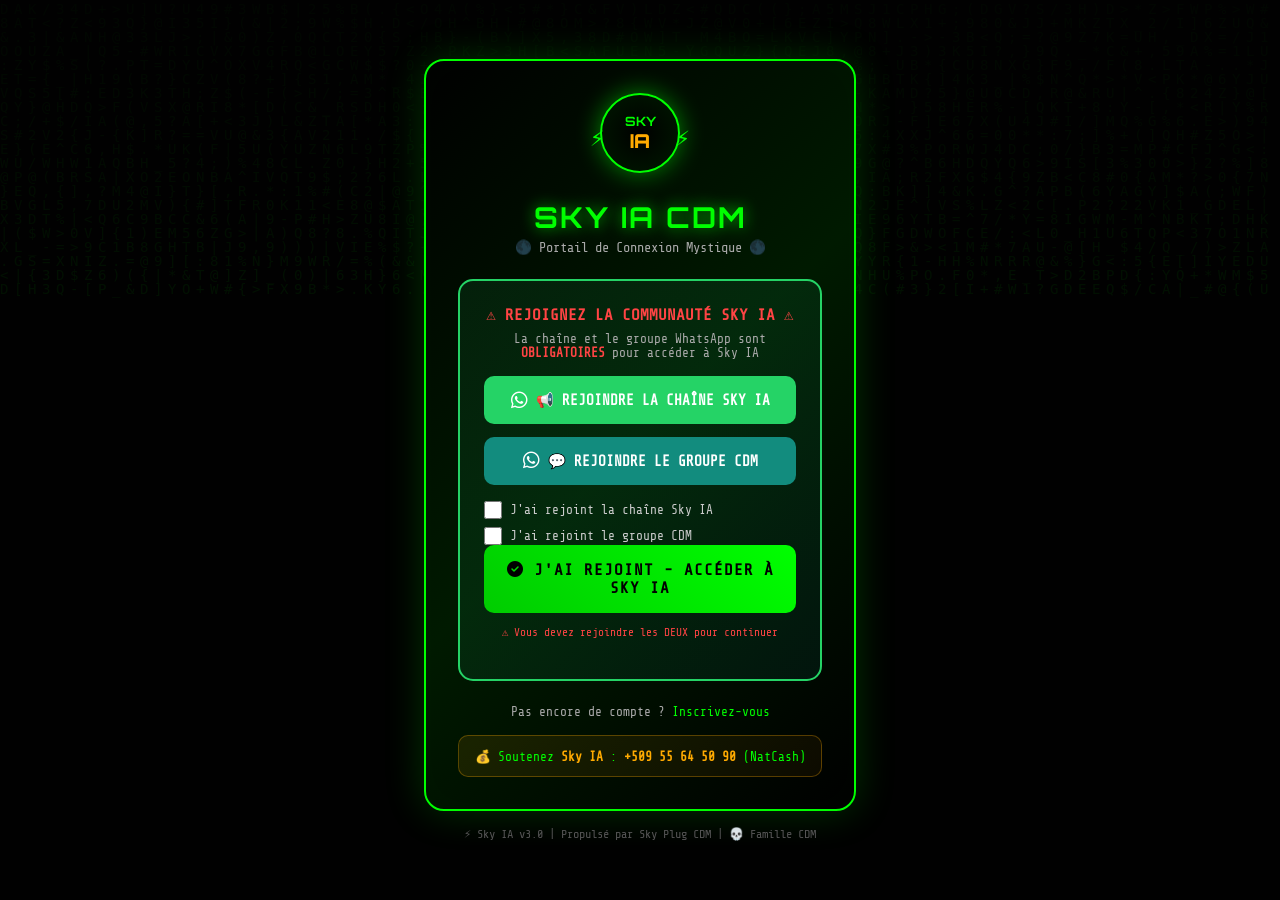
<file: sky-plug-cdm/login.html>
<!DOCTYPE html>
<html lang="fr">
<head>
    <meta charset="UTF-8">
    <meta name="viewport" content="width=device-width, initial-scale=1.0">
    <title>SKY IA CDM | Connexion</title>
    <link href="https://fonts.googleapis.com/css2?family=Share+Tech+Mono&display=swap" rel="stylesheet">
    <link href="https://fonts.googleapis.com/css2?family=Orbitron:wght@400;700;900&display=swap" rel="stylesheet">
    <link rel="stylesheet" href="https://cdnjs.cloudflare.com/ajax/libs/font-awesome/6.4.0/css/all.min.css">
    <style>
        :root {
            --matrix-green: #00ff00;
            --neon-green: #39ff14;
            --bg-dark: #0a0a0a;
            --bg-card: rgba(0, 20, 0, 0.8);
            --border-color: #00ff00;
            --gold: #ffaa00;
            --red: #ff4444;
            --whatsapp: #25D366;
        }
        
        * { margin: 0; padding: 0; box-sizing: border-box; }
        
        body {
            font-family: 'Share Tech Mono', monospace;
            background: var(--bg-dark);
            color: var(--matrix-green);
            min-height: 100vh;
            display: flex;
            align-items: center;
            justify-content: center;
            overflow-x: hidden;
        }
        
        #matrixCanvas {
            position: fixed;
            top: 0; left: 0;
            width: 100%; height: 100%;
            z-index: 1;
            opacity: 0.3;
        }
        
        .overlay {
            position: fixed;
            top: 0; left: 0;
            width: 100%; height: 100%;
            background: rgba(0, 0, 0, 0.8);
            z-index: 2;
        }
        
        .login-wrapper {
            position: relative;
            z-index: 3;
            width: 100%;
            max-width: 480px;
            padding: 1.5rem;
        }
        
        .login-container {
            background: linear-gradient(135deg, #000, #001a00, #000);
            border: 2px solid var(--border-color);
            border-radius: 20px;
            padding: 2rem;
            box-shadow: 0 0 40px rgba(0, 255, 0, 0.2), inset 0 0 40px rgba(0, 255, 0, 0.02);
            animation: containerGlow 3s infinite;
        }
        
        @keyframes containerGlow {
            0%, 100% { box-shadow: 0 0 40px rgba(0, 255, 0, 0.2); }
            50% { box-shadow: 0 0 60px rgba(0, 255, 0, 0.4); }
        }
        
        /* Logo */
        .logo-section {
            text-align: center;
            margin-bottom: 1.5rem;
        }
        
        .sky-ia-emblem {
            position: relative;
            width: 90px;
            height: 90px;
            margin: 0 auto 1rem;
        }
        
        .emblem-circle {
            width: 80px; height: 80px;
            background: radial-gradient(circle, #000, #001a00);
            border: 2px solid var(--matrix-green);
            border-radius: 50%;
            display: flex;
            flex-direction: column;
            align-items: center;
            justify-content: center;
            margin: 0 auto;
            box-shadow: 0 0 25px rgba(0, 255, 0, 0.5);
            animation: emblemPulse 2s infinite;
        }
        
        @keyframes emblemPulse {
            0%, 100% { box-shadow: 0 0 25px rgba(0, 255, 0, 0.5); }
            50% { box-shadow: 0 0 45px rgba(0, 255, 0, 0.9); }
        }
        
        .emblem-text {
            font-size: 0.8rem;
            font-weight: bold;
            color: var(--matrix-green);
            font-family: 'Orbitron', sans-serif;
        }
        
        .emblem-sub {
            font-size: 1.2rem;
            color: var(--gold);
            font-family: 'Orbitron', sans-serif;
            font-weight: 900;
        }
        
        .emblem-wings {
            display: flex;
            justify-content: space-between;
            position: absolute;
            top: 50%; left: -5px; right: -5px;
            transform: translateY(-50%);
            pointer-events: none;
        }
        
        .wing {
            font-size: 1.5rem;
            animation: wingPulse 1s infinite alternate;
        }
        
        @keyframes wingPulse {
            from { opacity: 0.3; transform: scale(0.8); }
            to { opacity: 1; transform: scale(1.2); }
        }
        
        .glitch-title {
            font-size: 1.8rem;
            font-weight: bold;
            text-transform: uppercase;
            color: var(--matrix-green);
            text-shadow: 0 0 15px rgba(0, 255, 0, 0.7);
            font-family: 'Orbitron', sans-serif;
            letter-spacing: 2px;
            position: relative;
            display: inline-block;
        }
        
        .glitch-title::before,
        .glitch-title::after {
            content: attr(data-text);
            position: absolute;
            top: 0; left: 0;
            width: 100%; height: 100%;
        }
        
        .glitch-title::before {
            left: 2px;
            text-shadow: -2px 0 #ff0000;
            animation: glitch1 2s infinite linear alternate-reverse;
            clip: rect(0, 900px, 0, 0);
        }
        
        .glitch-title::after {
            left: -2px;
            text-shadow: -2px 0 #0000ff;
            animation: glitch2 3s infinite linear alternate-reverse;
            clip: rect(0, 900px, 0, 0);
        }
        
        @keyframes glitch1 {
            0%, 80%, 100% { clip: rect(0, 900px, 0, 0); }
            20% { clip: rect(15px, 900px, 25px, 0); }
            40% { clip: rect(5px, 900px, 15px, 0); }
            60% { clip: rect(30px, 900px, 10px, 0); }
        }
        
        @keyframes glitch2 {
            0%, 80%, 100% { clip: rect(0, 900px, 0, 0); }
            20% { clip: rect(5px, 900px, 30px, 0); }
            40% { clip: rect(20px, 900px, 10px, 0); }
            60% { clip: rect(10px, 900px, 35px, 0); }
        }
        
        /* Messages */
        .message-box {
            padding: 0.8rem 1rem;
            border-radius: 10px;
            margin-bottom: 1rem;
            display: none;
            font-size: 0.85rem;
            animation: slideDown 0.3s;
        }
        
        @keyframes slideDown {
            from { opacity: 0; transform: translateY(-10px); }
            to { opacity: 1; transform: translateY(0); }
        }
        
        .message-box.success { background: rgba(0,255,0,0.1); border: 1px solid #00ff00; color: #00ff00; display: block; }
        .message-box.error { background: rgba(255,0,0,0.1); border: 1px solid #ff4444; color: #ff4444; display: block; }
        .message-box.info { background: rgba(255,170,0,0.1); border: 1px solid #ffaa00; color: #ffaa00; display: block; }
        
        /* ============================================ */
        /* WHATSAPP OBLIGATOIRE - SECTION */
        /* ============================================ */
        .whatsapp-mandatory {
            background: linear-gradient(135deg, rgba(37, 211, 102, 0.1), rgba(18, 140, 126, 0.1));
            border: 2px solid var(--whatsapp);
            border-radius: 15px;
            padding: 1.5rem;
            margin-bottom: 1.5rem;
            text-align: center;
            animation: whatsappGlow 2s infinite;
        }
        
        @keyframes whatsappGlow {
            0%, 100% { box-shadow: 0 0 15px rgba(37, 211, 102, 0.2); }
            50% { box-shadow: 0 0 30px rgba(37, 211, 102, 0.5); }
        }
        
        .whatsapp-mandatory h3 {
            color: #ff4444;
            margin-bottom: 0.5rem;
            font-size: 1rem;
            animation: blink 1s infinite;
        }
        
        @keyframes blink {
            0%, 100% { opacity: 1; }
            50% { opacity: 0.4; }
        }
        
        .whatsapp-mandatory p {
            color: #aaa;
            font-size: 0.8rem;
            margin-bottom: 1rem;
        }
        
        .whatsapp-buttons {
            display: flex;
            flex-direction: column;
            gap: 0.8rem;
        }
        
        .btn-whatsapp {
            display: flex;
            align-items: center;
            justify-content: center;
            gap: 0.5rem;
            padding: 0.9rem;
            border-radius: 10px;
            text-decoration: none;
            font-weight: bold;
            font-size: 0.9rem;
            transition: all 0.3s;
            color: white;
        }
        
        .btn-whatsapp.channel {
            background: #25D366;
        }
        
        .btn-whatsapp.group {
            background: #128C7E;
        }
        
        .btn-whatsapp:hover {
            transform: scale(1.03);
            box-shadow: 0 5px 20px rgba(37, 211, 102, 0.5);
        }
        
        .btn-whatsapp i {
            font-size: 1.2rem;
        }
        
        .whatsapp-checkboxes {
            display: flex;
            flex-direction: column;
            gap: 0.5rem;
            margin-top: 1rem;
            text-align: left;
        }
        
        .whatsapp-checkbox {
            display: flex;
            align-items: center;
            gap: 0.5rem;
            cursor: pointer;
            font-size: 0.8rem;
            color: #ccc;
        }
        
        .whatsapp-checkbox input {
            width: 18px;
            height: 18px;
            accent-color: var(--whatsapp);
            cursor: pointer;
        }
        
        .whatsapp-checkbox.checked {
            color: #25D366;
        }
        
        .whatsapp-checkbox.checked::after {
            content: ' ✓';
            color: #25D366;
            font-weight: bold;
        }
        
        /* Séparateur */
        .whatsapp-separator {
            display: flex;
            align-items: center;
            margin: 1.5rem 0;
            color: #555;
            font-size: 0.8rem;
        }
        
        .whatsapp-separator::before,
        .whatsapp-separator::after {
            content: '';
            flex: 1;
            height: 1px;
            background: rgba(0, 255, 0, 0.2);
        }
        
        .whatsapp-separator span {
            padding: 0 1rem;
        }
        
        /* Formulaire login (caché tant que WhatsApp non vérifié) */
        .login-form-section {
            display: none;
            animation: fadeIn 0.5s;
        }
        
        .login-form-section.active {
            display: block;
        }
        
        @keyframes fadeIn {
            from { opacity: 0; transform: translateY(10px); }
            to { opacity: 1; transform: translateY(0); }
        }
        
        .form-group {
            margin-bottom: 1.2rem;
            text-align: left;
        }
        
        .form-group label {
            display: block;
            margin-bottom: 0.4rem;
            font-size: 0.85rem;
        }
        
        .form-group label i {
            margin-right: 0.4rem;
            color: var(--gold);
        }
        
        .input-wrapper {
            position: relative;
        }
        
        .input-wrapper input {
            width: 100%;
            padding: 0.9rem 1rem;
            background: rgba(0, 0, 0, 0.8);
            border: 1px solid rgba(0, 255, 0, 0.3);
            color: var(--matrix-green);
            border-radius: 10px;
            font-family: 'Share Tech Mono', monospace;
            font-size: 0.95rem;
            transition: all 0.3s;
            outline: none;
        }
        
        .input-wrapper input:focus {
            border-color: var(--matrix-green);
            box-shadow: 0 0 15px rgba(0, 255, 0, 0.2);
        }
        
        .password-wrapper {
            position: relative;
        }
        
        .password-wrapper input {
            padding-right: 45px;
        }
        
        .toggle-password {
            position: absolute;
            right: 10px;
            top: 50%;
            transform: translateY(-50%);
            background: none;
            border: none;
            color: var(--matrix-green);
            cursor: pointer;
            font-size: 1rem;
            opacity: 0.7;
            transition: opacity 0.3s;
        }
        
        .toggle-password:hover {
            opacity: 1;
        }
        
        .form-options {
            display: flex;
            justify-content: space-between;
            align-items: center;
            margin-bottom: 1.5rem;
            font-size: 0.8rem;
        }
        
        .remember-me {
            display: flex;
            align-items: center;
            gap: 0.4rem;
            cursor: pointer;
            color: #aaa;
        }
        
        .remember-me input {
            accent-color: var(--matrix-green);
        }
        
        .forgot-password {
            color: var(--gold);
            text-decoration: none;
            transition: all 0.3s;
        }
        
        .forgot-password:hover {
            text-shadow: 0 0 10px var(--gold);
        }
        
        .btn {
            display: inline-block;
            width: 100%;
            padding: 1rem;
            border: none;
            border-radius: 10px;
            font-family: 'Share Tech Mono', monospace;
            font-size: 1rem;
            font-weight: bold;
            cursor: pointer;
            transition: all 0.3s;
            letter-spacing: 1px;
            text-transform: uppercase;
        }
        
        .btn-primary {
            background: linear-gradient(45deg, #00cc00, #00ff00);
            color: #000;
        }
        
        .btn-primary:hover {
            transform: translateY(-2px);
            box-shadow: 0 10px 30px rgba(0, 255, 0, 0.4);
        }
        
        .btn-demo {
            background: transparent;
            border: 2px solid var(--gold);
            color: var(--gold);
            margin-top: 0.8rem;
        }
        
        .btn-demo:hover {
            background: rgba(255, 170, 0, 0.1);
            box-shadow: 0 0 20px rgba(255, 170, 0, 0.3);
        }
        
        .spinner-container {
            display: none;
            text-align: center;
            padding: 1rem;
        }
        
        .spinner-container.active {
            display: block;
        }
        
        .spinner {
            width: 35px;
            height: 35px;
            border: 3px solid rgba(0, 255, 0, 0.2);
            border-top-color: var(--matrix-green);
            border-radius: 50%;
            animation: spin 0.8s linear infinite;
            margin: 0 auto 0.5rem;
        }
        
        @keyframes spin {
            to { transform: rotate(360deg); }
        }
        
        .divider {
            text-align: center;
            margin: 1rem 0;
            color: #555;
            font-size: 0.8rem;
            position: relative;
        }
        
        .divider::before,
        .divider::after {
            content: '';
            position: absolute;
            top: 50%;
            width: 35%;
            height: 1px;
            background: rgba(0, 255, 0, 0.2);
        }
        
        .divider::before { left: 0; }
        .divider::after { right: 0; }
        
        .login-footer {
            text-align: center;
            margin-top: 1.5rem;
            font-size: 0.8rem;
            color: #aaa;
        }
        
        .login-footer a {
            color: var(--matrix-green);
            text-decoration: none;
            transition: all 0.3s;
        }
        
        .login-footer a:hover {
            text-shadow: 0 0 10px var(--matrix-green);
        }
        
        .natcash-banner {
            background: linear-gradient(135deg, rgba(255,170,0,0.1), rgba(255,170,0,0.05));
            border: 1px solid rgba(255,170,0,0.3);
            border-radius: 10px;
            padding: 0.8rem;
            margin-top: 1rem;
            text-align: center;
            font-size: 0.8rem;
        }
        
        .natcash-banner strong {
            color: var(--gold);
        }
        
        @media (max-width: 480px) {
            .login-container {
                padding: 1.5rem 1rem;
            }
            .glitch-title {
                font-size: 1.4rem;
            }
            .form-options {
                flex-direction: column;
                gap: 0.5rem;
                align-items: flex-start;
            }
        }
    </style>
</head>
<body>
    <canvas id="matrixCanvas"></canvas>
    <div class="overlay"></div>
    
    <div class="login-wrapper">
        <div class="login-container">
            <!-- Logo -->
            <div class="logo-section">
                <div class="sky-ia-emblem">
                    <div class="emblem-circle">
                        <span class="emblem-text">SKY</span>
                        <span class="emblem-sub">IA</span>
                    </div>
                    <div class="emblem-wings">
                        <span class="wing left">⚡</span>
                        <span class="wing right">⚡</span>
                    </div>
                </div>
                <h1 class="glitch-title" data-text="SKY IA CDM">SKY IA CDM</h1>
                <p style="color: #aaa; font-size: 0.85rem; margin-top: 0.3rem;">🌑 Portail de Connexion Mystique 🌑</p>
            </div>
            
            <!-- Messages -->
            <div id="messageBox" class="message-box"></div>
            
            <!-- ============================================ -->
            <!-- WHATSAPP OBLIGATOIRE -->
            <!-- ============================================ -->
            <div class="whatsapp-mandatory" id="whatsappSection">
                <h3>⚠️ REJOIGNEZ LA COMMUNAUTÉ SKY IA ⚠️</h3>
                <p>La chaîne et le groupe WhatsApp sont <strong style="color:#ff4444;">OBLIGATOIRES</strong> pour accéder à Sky IA</p>
                
                <div class="whatsapp-buttons">
                    <a href="https://whatsapp.com/channel/0029VbCArXO2phHPux5T8D3K" 
                       target="_blank" 
                       class="btn-whatsapp channel"
                       id="btnChannel">
                        <i class="fab fa-whatsapp"></i> 📢 REJOINDRE LA CHAÎNE SKY IA
                    </a>
                    
                    <a href="https://chat.whatsapp.com/DwnzbJJ352Z0VmbFiffNw6" 
                       target="_blank" 
                       class="btn-whatsapp group"
                       id="btnGroup">
                        <i class="fab fa-whatsapp"></i> 💬 REJOINDRE LE GROUPE CDM
                    </a>
                </div>
                
                <div class="whatsapp-checkboxes">
                    <label class="whatsapp-checkbox" id="labelChannel">
                        <input type="checkbox" id="checkChannel" onchange="checkWhatsAppValidation()">
                        J'ai rejoint la chaîne Sky IA
                    </label>
                    <label class="whatsapp-checkbox" id="labelGroup">
                        <input type="checkbox" id="checkGroup" onchange="checkWhatsAppValidation()">
                        J'ai rejoint le groupe CDM
                    </label>
                </div>
                
                <button class="btn btn-primary" id="btnValidateWhatsApp" onclick="validateWhatsApp()" disabled>
                    <i class="fas fa-check-circle"></i> J'AI REJOINT - ACCÉDER À SKY IA
                </button>
                
                <p style="color: #ff4444; font-size: 0.7rem; margin-top: 0.8rem;">
                    ⚠️ Vous devez rejoindre les DEUX pour continuer
                </p>
            </div>
            
            <!-- Séparateur -->
            <div class="whatsapp-separator" id="separatorWhatsApp" style="display: none;">
                <span>🔓 ACCÈS DÉBLOQUÉ</span>
            </div>
            
            <!-- ============================================ -->
            <!-- FORMULAIRE DE CONNEXION -->
            <!-- ============================================ -->
            <div class="login-form-section" id="loginFormSection">
                <form id="loginForm" onsubmit="return false;">
                    <div class="form-group">
                        <label><i class="fas fa-envelope"></i> Email ou Pseudo CDM</label>
                        <div class="input-wrapper">
                            <input type="text" id="loginEmail" placeholder="votre@email.com" autocomplete="email">
                        </div>
                    </div>
                    
                    <div class="form-group">
                        <label><i class="fas fa-lock"></i> Mot de passe</label>
                        <div class="input-wrapper password-wrapper">
                            <input type="password" id="loginPassword" placeholder="••••••••" autocomplete="current-password">
                            <button type="button" class="toggle-password" onclick="togglePassword('loginPassword', this)">
                                <i class="fas fa-eye"></i>
                            </button>
                        </div>
                    </div>
                    
                    <div class="form-options">
                        <label class="remember-me">
                            <input type="checkbox" id="rememberMe">
                            Se souvenir de moi
                        </label>
                        <a href="verify-email.html?mode=reset" class="forgot-password">
                            Mot de passe oublié ?
                        </a>
                    </div>
                    
                    <button type="button" class="btn btn-primary" onclick="handleLogin()">
                        <i class="fas fa-power-off"></i> ACCÉDER À SKY IA
                    </button>
                    
                    <div class="spinner-container" id="loginSpinner">
                        <div class="spinner"></div>
                        <p>Connexion en cours...</p>
                    </div>
                    
                    <div class="divider">OU</div>
                    
                    <button type="button" class="btn btn-demo" onclick="demoLogin()">
                        <i class="fas fa-bolt"></i> DÉMO RAPIDE (SKY IA)
                    </button>
                </form>
            </div>
            
            <!-- Footer -->
            <div class="login-footer">
                <p>Pas encore de compte ? <a href="register.html">Inscrivez-vous</a></p>
            </div>
            
            <!-- NatCash -->
            <div class="natcash-banner">
                <p>💰 Soutenez <strong>Sky IA</strong> : <strong>+509 55 64 50 90</strong> (NatCash)</p>
            </div>
        </div>
        
        <p style="text-align: center; margin-top: 1rem; font-size: 0.75rem; color: #555;">
            ⚡ Sky IA v3.0 | Propulsé par Sky Plug CDM | 💀 Famille CDM
        </p>
    </div>
    
    <!-- SCRIPTS -->
    <script>
        // Matrix Effect
        const canvas = document.getElementById('matrixCanvas');
        if (canvas) {
            const ctx = canvas.getContext('2d');
            canvas.width = window.innerWidth;
            canvas.height = window.innerHeight;
            const chars = 'ABCDEFGHIJKLMNOPQRSTUVWXYZ0123456789@#$%^&*()_+-=[]{}|;:,.<>?/';
            const fontSize = 14;
            const columns = canvas.width / fontSize;
            const drops = Array(Math.floor(columns)).fill(1);
            
            function draw() {
                ctx.fillStyle = 'rgba(0, 0, 0, 0.05)';
                ctx.fillRect(0, 0, canvas.width, canvas.height);
                ctx.fillStyle = '#00ff00';
                ctx.font = fontSize + 'px monospace';
                for (let i = 0; i < drops.length; i++) {
                    const text = chars.charAt(Math.floor(Math.random() * chars.length));
                    ctx.fillText(text, i * fontSize, drops[i] * fontSize);
                    if (drops[i] * fontSize > canvas.height && Math.random() > 0.975) drops[i] = 0;
                    drops[i]++;
                }
            }
            setInterval(draw, 50);
            window.addEventListener('resize', () => {
                canvas.width = window.innerWidth;
                canvas.height = window.innerHeight;
            });
        }
        
        // ============================================
        // VÉRIFICATION WHATSAPP OBLIGATOIRE
        // ============================================
        let whatsappValidated = false;
        
        function checkWhatsAppValidation() {
            const checkChannel = document.getElementById('checkChannel').checked;
            const checkGroup = document.getElementById('checkGroup').checked;
            const btnValidate = document.getElementById('btnValidateWhatsApp');
            
            // Mettre à jour les labels
            const labelChannel = document.getElementById('labelChannel');
            const labelGroup = document.getElementById('labelGroup');
            
            if (checkChannel) labelChannel.classList.add('checked');
            else labelChannel.classList.remove('checked');
            
            if (checkGroup) labelGroup.classList.add('checked');
            else labelGroup.classList.remove('checked');
            
            // Activer le bouton si les deux sont cochés
            btnValidate.disabled = !(checkChannel && checkGroup);
            
            if (checkChannel && checkGroup) {
                btnValidate.style.background = 'linear-gradient(45deg, #25D366, #128C7E)';
                btnValidate.style.color = 'white';
            } else {
                btnValidate.style.background = '';
                btnValidate.style.color = '';
            }
        }
        
        function validateWhatsApp() {
            const checkChannel = document.getElementById('checkChannel').checked;
            const checkGroup = document.getElementById('checkGroup').checked;
            
            if (!checkChannel || !checkGroup) {
                showMessage('⚠️ Vous devez rejoindre la chaîne ET le groupe WhatsApp !', 'error');
                return;
            }
            
            // Sauvegarder la validation
            whatsappValidated = true;
            localStorage.setItem('skyia_whatsapp_validated', 'true');
            localStorage.setItem('skyia_whatsapp_validated_date', new Date().toISOString());
            
            // Masquer la section WhatsApp
            document.getElementById('whatsappSection').style.display = 'none';
            
            // Afficher le séparateur
            document.getElementById('separatorWhatsApp').style.display = 'flex';
            
            // Afficher le formulaire de connexion
            document.getElementById('loginFormSection').classList.add('active');
            
            showMessage('✅ Communauté rejointe avec succès ! Vous pouvez maintenant vous connecter.', 'success');
            
            // Effet de succès
            setTimeout(() => {
                document.getElementById('loginEmail').focus();
            }, 500);
        }
        
        // Vérifier si déjà validé
        document.addEventListener('DOMContentLoaded', () => {
            if (localStorage.getItem('skyia_whatsapp_validated') === 'true') {
                document.getElementById('whatsappSection').style.display = 'none';
                document.getElementById('separatorWhatsApp').style.display = 'flex';
                document.getElementById('loginFormSection').classList.add('active');
                whatsappValidated = true;
            }
            
            // Vérifier si l'email est vérifié
            const verifiedEmail = localStorage.getItem('skyia_verified_email');
            if (verifiedEmail) {
                document.getElementById('loginEmail').value = verifiedEmail;
            }
        });
        
        // ============================================
        // MESSAGES
        // ============================================
        function showMessage(text, type = 'info') {
            const messageBox = document.getElementById('messageBox');
            messageBox.className = 'message-box ' + type;
            messageBox.innerHTML = text;
            messageBox.style.display = 'block';
            
            setTimeout(() => {
                messageBox.style.display = 'none';
            }, 5000);
        }
        
        // ============================================
        // LOGIN
        // ============================================
        function handleLogin() {
            // Vérifier WhatsApp
            if (!whatsappValidated && localStorage.getItem('skyia_whatsapp_validated') !== 'true') {
                showMessage('⚠️ Veuillez d\'abord rejoindre la communauté WhatsApp !', 'error');
                document.getElementById('whatsappSection').style.display = 'block';
                document.getElementById('loginFormSection').classList.remove('active');
                return;
            }
            
            const email = document.getElementById('loginEmail').value.trim();
            const password = document.getElementById('loginPassword').value;
            
            if (!email) {
                showMessage('❌ Veuillez entrer votre email ou pseudo.', 'error');
                return;
            }
            
            if (!password) {
                showMessage('❌ Veuillez entrer votre mot de passe.', 'error');
                return;
            }
            
            // Afficher spinner
            document.getElementById('loginForm').style.display = 'none';
            document.getElementById('loginSpinner').classList.add('active');
            
            // Simuler connexion
            setTimeout(() => {
                // Récupérer les utilisateurs enregistrés
                const users = JSON.parse(localStorage.getItem('skyia_users') || '[]');
                
                const user = users.find(u => 
                    (u.email === email || u.username === email) && 
                    u.password === btoa(password)
                );
                
                if (user || email === 'demo') {
                    // Connexion réussie
                    const sessionUser = user || {
                        email: 'demo@skyia.cdm',
                        username: 'DEMO_CDM',
                        firstName: 'Sky',
                        lastName: 'User'
                    };
                    
                    // Sauvegarder la session
                    const sessionData = {
                        ...sessionUser,
                        loginTime: new Date().toISOString(),
                        token: 'sky_' + Math.random().toString(36).substring(2)
                    };
                    
                    localStorage.setItem('skyia_session', JSON.stringify(sessionData));
                    localStorage.setItem('skyia_auth', 'true');
                    
                    if (document.getElementById('rememberMe').checked) {
                        localStorage.setItem('skyia_remember', email);
                    }
                    
                    showMessage('✅ Connexion réussie ! Redirection...', 'success');
                    
                    // Rediriger vers le dashboard
                    setTimeout(() => {
                        window.location.href = 'index.html';
                    }, 1000);
                    
                } else {
                    document.getElementById('loginForm').style.display = 'block';
                    document.getElementById('loginSpinner').classList.remove('active');
                    showMessage('❌ Email ou mot de passe incorrect.', 'error');
                }
            }, 1500);
        }
        
        function demoLogin() {
            if (!whatsappValidated && localStorage.getItem('skyia_whatsapp_validated') !== 'true') {
                showMessage('⚠️ Rejoignez d\'abord la communauté WhatsApp !', 'error');
                return;
            }
            
            document.getElementById('loginEmail').value = 'demo@skyia.cdm';
            document.getElementById('loginPassword').value = 'demo123';
            handleLogin();
        }
        
        function togglePassword(inputId, btn) {
            const input = document.getElementById(inputId);
            const icon = btn.querySelector('i');
            
            if (input.type === 'password') {
                input.type = 'text';
                icon.className = 'fas fa-eye-slash';
            } else {
                input.type = 'password';
                icon.className = 'fas fa-eye';
            }
        }
        
        // Entrée pour soumettre
        document.addEventListener('keypress', (e) => {
            if (e.key === 'Enter' && document.getElementById('loginFormSection').classList.contains('active')) {
                handleLogin();
            }
        });
    </script>
</body>
</html>
</file>
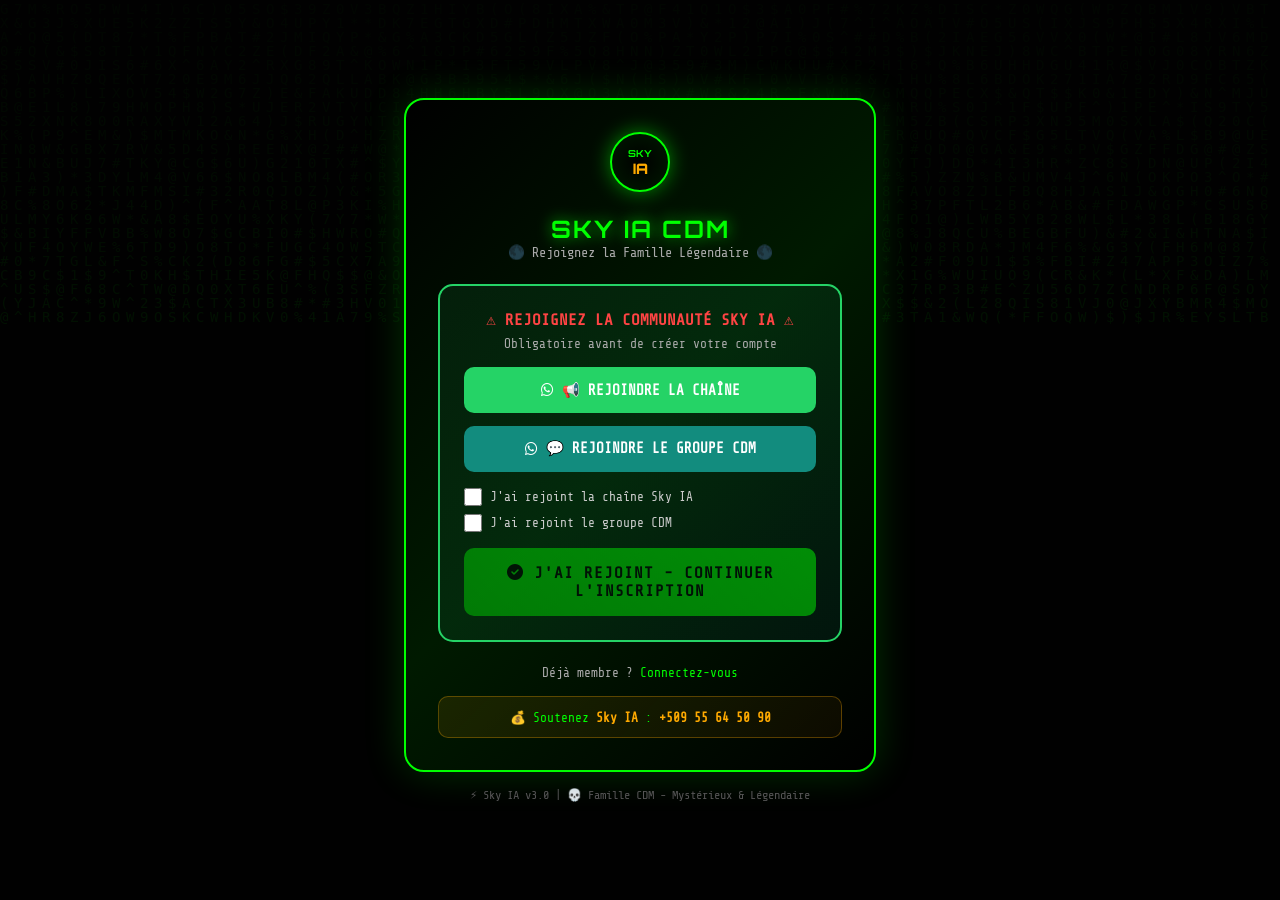
<file: sky-plug-cdm/registre.html>
<!DOCTYPE html>
<html lang="fr">
<head>
    <meta charset="UTF-8">
    <meta name="viewport" content="width=device-width, initial-scale=1.0">
    <title>SKY IA CDM | Inscription</title>
    <link href="https://fonts.googleapis.com/css2?family=Share+Tech+Mono&display=swap" rel="stylesheet">
    <link href="https://fonts.googleapis.com/css2?family=Orbitron:wght@400;700;900&display=swap" rel="stylesheet">
    <link rel="stylesheet" href="https://cdnjs.cloudflare.com/ajax/libs/font-awesome/6.4.0/css/all.min.css">
    <style>
        :root {
            --matrix-green: #00ff00;
            --bg-dark: #0a0a0a;
            --border-color: #00ff00;
            --gold: #ffaa00;
            --red: #ff4444;
            --whatsapp: #25D366;
        }
        
        * { margin: 0; padding: 0; box-sizing: border-box; }
        
        body {
            font-family: 'Share Tech Mono', monospace;
            background: var(--bg-dark);
            color: var(--matrix-green);
            min-height: 100vh;
            display: flex;
            align-items: center;
            justify-content: center;
        }
        
        #matrixCanvas {
            position: fixed;
            top: 0; left: 0;
            width: 100%; height: 100%;
            z-index: 1;
            opacity: 0.3;
        }
        
        .overlay {
            position: fixed;
            top: 0; left: 0;
            width: 100%; height: 100%;
            background: rgba(0, 0, 0, 0.8);
            z-index: 2;
        }
        
        .register-wrapper {
            position: relative;
            z-index: 3;
            width: 100%;
            max-width: 520px;
            padding: 1.5rem;
        }
        
        .register-container {
            background: linear-gradient(135deg, #000, #001a00, #000);
            border: 2px solid var(--border-color);
            border-radius: 20px;
            padding: 2rem;
            box-shadow: 0 0 40px rgba(0, 255, 0, 0.2);
            animation: containerGlow 3s infinite;
        }
        
        @keyframes containerGlow {
            0%, 100% { box-shadow: 0 0 40px rgba(0, 255, 0, 0.2); }
            50% { box-shadow: 0 0 60px rgba(0, 255, 0, 0.4); }
        }
        
        .logo-section {
            text-align: center;
            margin-bottom: 1.5rem;
        }
        
        .sky-ia-emblem {
            position: relative;
            width: 70px;
            height: 70px;
            margin: 0 auto 0.8rem;
        }
        
        .emblem-circle {
            width: 60px; height: 60px;
            background: radial-gradient(circle, #000, #001a00);
            border: 2px solid var(--matrix-green);
            border-radius: 50%;
            display: flex;
            flex-direction: column;
            align-items: center;
            justify-content: center;
            margin: 0 auto;
            box-shadow: 0 0 20px rgba(0, 255, 0, 0.5);
            animation: emblemPulse 2s infinite;
        }
        
        @keyframes emblemPulse {
            0%, 100% { box-shadow: 0 0 20px rgba(0, 255, 0, 0.5); }
            50% { box-shadow: 0 0 35px rgba(0, 255, 0, 0.9); }
        }
        
        .emblem-text {
            font-size: 0.6rem;
            font-weight: bold;
            color: var(--matrix-green);
            font-family: 'Orbitron', sans-serif;
        }
        
        .emblem-sub {
            font-size: 0.9rem;
            color: var(--gold);
            font-family: 'Orbitron', sans-serif;
            font-weight: 900;
        }
        
        h1 {
            font-family: 'Orbitron', sans-serif;
            font-size: 1.5rem;
            text-shadow: 0 0 15px rgba(0, 255, 0, 0.7);
            letter-spacing: 2px;
        }
        
        .message-box {
            padding: 0.8rem 1rem;
            border-radius: 10px;
            margin-bottom: 1rem;
            display: none;
            font-size: 0.85rem;
            animation: slideDown 0.3s;
        }
        
        @keyframes slideDown {
            from { opacity: 0; transform: translateY(-10px); }
            to { opacity: 1; transform: translateY(0); }
        }
        
        .message-box.success { background: rgba(0,255,0,0.1); border: 1px solid #00ff00; color: #00ff00; display: block; }
        .message-box.error { background: rgba(255,0,0,0.1); border: 1px solid #ff4444; color: #ff4444; display: block; }
        .message-box.info { background: rgba(255,170,0,0.1); border: 1px solid #ffaa00; color: #ffaa00; display: block; }
        
        /* WhatsApp Obligatoire */
        .whatsapp-mandatory {
            background: linear-gradient(135deg, rgba(37, 211, 102, 0.1), rgba(18, 140, 126, 0.1));
            border: 2px solid var(--whatsapp);
            border-radius: 15px;
            padding: 1.5rem;
            margin-bottom: 1.5rem;
            text-align: center;
            animation: whatsappGlow 2s infinite;
        }
        
        @keyframes whatsappGlow {
            0%, 100% { box-shadow: 0 0 15px rgba(37, 211, 102, 0.2); }
            50% { box-shadow: 0 0 30px rgba(37, 211, 102, 0.5); }
        }
        
        .whatsapp-mandatory h3 {
            color: #ff4444;
            margin-bottom: 0.5rem;
            font-size: 1rem;
            animation: blink 1s infinite;
        }
        
        @keyframes blink {
            0%, 100% { opacity: 1; }
            50% { opacity: 0.4; }
        }
        
        .whatsapp-buttons {
            display: flex;
            flex-direction: column;
            gap: 0.8rem;
        }
        
        .btn-whatsapp {
            display: flex;
            align-items: center;
            justify-content: center;
            gap: 0.5rem;
            padding: 0.9rem;
            border-radius: 10px;
            text-decoration: none;
            font-weight: bold;
            font-size: 0.9rem;
            transition: all 0.3s;
            color: white;
        }
        
        .btn-whatsapp.channel { background: #25D366; }
        .btn-whatsapp.group { background: #128C7E; }
        
        .btn-whatsapp:hover {
            transform: scale(1.03);
            box-shadow: 0 5px 20px rgba(37, 211, 102, 0.5);
        }
        
        .whatsapp-checkboxes {
            display: flex;
            flex-direction: column;
            gap: 0.5rem;
            margin: 1rem 0;
            text-align: left;
        }
        
        .whatsapp-checkbox {
            display: flex;
            align-items: center;
            gap: 0.5rem;
            cursor: pointer;
            font-size: 0.8rem;
            color: #ccc;
        }
        
        .whatsapp-checkbox input {
            width: 18px;
            height: 18px;
            accent-color: var(--whatsapp);
            cursor: pointer;
        }
        
        .register-form-section {
            display: none;
            animation: fadeIn 0.5s;
        }
        
        .register-form-section.active {
            display: block;
        }
        
        @keyframes fadeIn {
            from { opacity: 0; transform: translateY(10px); }
            to { opacity: 1; transform: translateY(0); }
        }
        
        .form-group {
            margin-bottom: 1rem;
            text-align: left;
        }
        
        .form-group label {
            display: block;
            margin-bottom: 0.3rem;
            font-size: 0.8rem;
            color: #aaa;
        }
        
        .form-group label i {
            margin-right: 0.4rem;
            color: var(--gold);
        }
        
        .form-row {
            display: flex;
            gap: 1rem;
        }
        
        .form-row .form-group {
            flex: 1;
        }
        
        .input-wrapper input,
        .input-wrapper select {
            width: 100%;
            padding: 0.8rem 1rem;
            background: rgba(0, 0, 0, 0.8);
            border: 1px solid rgba(0, 255, 0, 0.3);
            color: var(--matrix-green);
            border-radius: 10px;
            font-family: 'Share Tech Mono', monospace;
            font-size: 0.9rem;
            transition: all 0.3s;
            outline: none;
        }
        
        .input-wrapper input:focus {
            border-color: var(--matrix-green);
            box-shadow: 0 0 15px rgba(0, 255, 0, 0.2);
        }
        
        .password-wrapper {
            position: relative;
        }
        
        .password-wrapper input {
            padding-right: 45px;
        }
        
        .toggle-password {
            position: absolute;
            right: 10px;
            top: 50%;
            transform: translateY(-50%);
            background: none;
            border: none;
            color: var(--matrix-green);
            cursor: pointer;
            opacity: 0.7;
        }
        
        .password-strength {
            margin-top: 0.5rem;
        }
        
        .strength-bar {
            height: 4px;
            background: #333;
            border-radius: 4px;
            overflow: hidden;
            margin-bottom: 0.3rem;
        }
        
        .strength-fill {
            height: 100%;
            border-radius: 4px;
            transition: all 0.3s;
            width: 0%;
        }
        
        .strength-text {
            font-size: 0.7rem;
            color: #aaa;
        }
        
        .btn {
            display: inline-block;
            width: 100%;
            padding: 1rem;
            border: none;
            border-radius: 10px;
            font-family: 'Share Tech Mono', monospace;
            font-size: 1rem;
            font-weight: bold;
            cursor: pointer;
            transition: all 0.3s;
            letter-spacing: 1px;
            text-transform: uppercase;
        }
        
        .btn-primary {
            background: linear-gradient(45deg, #00cc00, #00ff00);
            color: #000;
        }
        
        .btn-primary:hover {
            transform: translateY(-2px);
            box-shadow: 0 10px 30px rgba(0, 255, 0, 0.4);
        }
        
        .btn-primary:disabled {
            opacity: 0.5;
            cursor: not-allowed;
            transform: none;
            box-shadow: none;
        }
        
        .spinner-container {
            display: none;
            text-align: center;
            padding: 1rem;
        }
        
        .spinner-container.active { display: block; }
        
        .spinner {
            width: 35px;
            height: 35px;
            border: 3px solid rgba(0, 255, 0, 0.2);
            border-top-color: var(--matrix-green);
            border-radius: 50%;
            animation: spin 0.8s linear infinite;
            margin: 0 auto 0.5rem;
        }
        
        @keyframes spin { to { transform: rotate(360deg); } }
        
        .register-footer {
            text-align: center;
            margin-top: 1.5rem;
            font-size: 0.8rem;
            color: #aaa;
        }
        
        .register-footer a {
            color: var(--matrix-green);
            text-decoration: none;
        }
        
        .natcash-banner {
            background: linear-gradient(135deg, rgba(255,170,0,0.1), rgba(255,170,0,0.05));
            border: 1px solid rgba(255,170,0,0.3);
            border-radius: 10px;
            padding: 0.8rem;
            margin-top: 1rem;
            text-align: center;
            font-size: 0.8rem;
        }
        
        .natcash-banner strong { color: var(--gold); }
        
        @media (max-width: 480px) {
            .register-container { padding: 1.5rem 1rem; }
            .form-row { flex-direction: column; gap: 0; }
            h1 { font-size: 1.2rem; }
        }
    </style>
</head>
<body>
    <canvas id="matrixCanvas"></canvas>
    <div class="overlay"></div>
    
    <div class="register-wrapper">
        <div class="register-container">
            <!-- Logo -->
            <div class="logo-section">
                <div class="sky-ia-emblem">
                    <div class="emblem-circle">
                        <span class="emblem-text">SKY</span>
                        <span class="emblem-sub">IA</span>
                    </div>
                </div>
                <h1>SKY IA CDM</h1>
                <p style="color: #aaa; font-size: 0.85rem;">🌑 Rejoignez la Famille Légendaire 🌑</p>
            </div>
            
            <div id="messageBox" class="message-box"></div>
            
            <!-- WHATSAPP OBLIGATOIRE -->
            <div class="whatsapp-mandatory" id="whatsappSection">
                <h3>⚠️ REJOIGNEZ LA COMMUNAUTÉ SKY IA ⚠️</h3>
                <p style="color:#aaa;font-size:0.8rem;margin-bottom:1rem;">Obligatoire avant de créer votre compte</p>
                
                <div class="whatsapp-buttons">
                    <a href="https://whatsapp.com/channel/0029VbCArXO2phHPux5T8D3K" target="_blank" class="btn-whatsapp channel">
                        <i class="fab fa-whatsapp"></i> 📢 REJOINDRE LA CHAÎNE
                    </a>
                    <a href="https://chat.whatsapp.com/DwnzbJJ352Z0VmbFiffNw6" target="_blank" class="btn-whatsapp group">
                        <i class="fab fa-whatsapp"></i> 💬 REJOINDRE LE GROUPE CDM
                    </a>
                </div>
                
                <div class="whatsapp-checkboxes">
                    <label class="whatsapp-checkbox">
                        <input type="checkbox" id="checkChannelReg" onchange="checkRegValidation()">
                        J'ai rejoint la chaîne Sky IA
                    </label>
                    <label class="whatsapp-checkbox">
                        <input type="checkbox" id="checkGroupReg" onchange="checkRegValidation()">
                        J'ai rejoint le groupe CDM
                    </label>
                </div>
                
                <button class="btn btn-primary" id="btnValidateReg" onclick="validateRegistration()" disabled>
                    <i class="fas fa-check-circle"></i> J'AI REJOINT - CONTINUER L'INSCRIPTION
                </button>
            </div>
            
            <!-- FORMULAIRE INSCRIPTION -->
            <div class="register-form-section" id="registerFormSection">
                <form onsubmit="return false;">
                    <div class="form-row">
                        <div class="form-group">
                            <label><i class="fas fa-user"></i> Prénom</label>
                            <div class="input-wrapper">
                                <input type="text" id="regFirstName" placeholder="Votre prénom" required>
                            </div>
                        </div>
                        <div class="form-group">
                            <label><i class="fas fa-user"></i> Nom</label>
                            <div class="input-wrapper">
                                <input type="text" id="regLastName" placeholder="Votre nom" required>
                            </div>
                        </div>
                    </div>
                    
                    <div class="form-group">
                        <label><i class="fas fa-skull"></i> Pseudo CDM</label>
                        <div class="input-wrapper">
                            <input type="text" id="regUsername" placeholder="Pseudo légendaire" required>
                        </div>
                    </div>
                    
                    <div class="form-group">
                        <label><i class="fas fa-envelope"></i> Email</label>
                        <div class="input-wrapper">
                            <input type="email" id="regEmail" placeholder="votre@email.com" required>
                        </div>
                    </div>
                    
                    <div class="form-group">
                        <label><i class="fab fa-whatsapp"></i> WhatsApp</label>
                        <div class="input-wrapper">
                            <input type="tel" id="regWhatsapp" placeholder="+509 XX XX XX XX" required>
                        </div>
                    </div>
                    
                    <div class="form-group">
                        <label><i class="fas fa-lock"></i> Mot de passe</label>
                        <div class="input-wrapper password-wrapper">
                            <input type="password" id="regPassword" placeholder="Min. 6 caractères" required oninput="checkPasswordStrength()">
                            <button type="button" class="toggle-password" onclick="toggleRegPassword()">
                                <i class="fas fa-eye" id="regToggleIcon"></i>
                            </button>
                        </div>
                        <div class="password-strength">
                            <div class="strength-bar">
                                <div class="strength-fill" id="strengthFill"></div>
                            </div>
                            <span class="strength-text" id="strengthText">Force du mot de passe</span>
                        </div>
                    </div>
                    
                    <button type="button" class="btn btn-primary" onclick="handleRegister()">
                        <i class="fas fa-user-plus"></i> CRÉER MON COMPTE SKY IA
                    </button>
                    
                    <div class="spinner-container" id="registerSpinner">
                        <div class="spinner"></div>
                        <p>Création du compte...</p>
                    </div>
                </form>
            </div>
            
            <div class="register-footer">
                <p>Déjà membre ? <a href="login.html">Connectez-vous</a></p>
            </div>
            
            <div class="natcash-banner">
                <p>💰 Soutenez <strong>Sky IA</strong> : <strong>+509 55 64 50 90</strong></p>
            </div>
        </div>
        
        <p style="text-align:center;margin-top:1rem;font-size:0.75rem;color:#555;">
            ⚡ Sky IA v3.0 | 💀 Famille CDM - Mystérieux & Légendaire
        </p>
    </div>
    
    <script>
        // Matrix Effect
        const canvas = document.getElementById('matrixCanvas');
        if (canvas) {
            const ctx = canvas.getContext('2d');
            canvas.width = window.innerWidth;
            canvas.height = window.innerHeight;
            const chars = 'ABCDEFGHIJKLMNOPQRSTUVWXYZ0123456789@#$%^&*()';
            const fontSize = 14;
            const columns = canvas.width / fontSize;
            const drops = Array(Math.floor(columns)).fill(1);
            function draw() {
                ctx.fillStyle = 'rgba(0, 0, 0, 0.05)';
                ctx.fillRect(0, 0, canvas.width, canvas.height);
                ctx.fillStyle = '#00ff00';
                ctx.font = fontSize + 'px monospace';
                for (let i = 0; i < drops.length; i++) {
                    const text = chars.charAt(Math.floor(Math.random() * chars.length));
                    ctx.fillText(text, i * fontSize, drops[i] * fontSize);
                    if (drops[i] * fontSize > canvas.height && Math.random() > 0.975) drops[i] = 0;
                    drops[i]++;
                }
            }
            setInterval(draw, 50);
            window.addEventListener('resize', () => {
                canvas.width = window.innerWidth;
                canvas.height = window.innerHeight;
            });
        }
        
        function showMessage(text, type) {
            const mb = document.getElementById('messageBox');
            mb.className = 'message-box ' + type;
            mb.innerHTML = text;
            mb.style.display = 'block';
            setTimeout(() => mb.style.display = 'none', 5000);
        }
        
        // WhatsApp validation
        function checkRegValidation() {
            const ch = document.getElementById('checkChannelReg').checked;
            const gr = document.getElementById('checkGroupReg').checked;
            document.getElementById('btnValidateReg').disabled = !(ch && gr);
        }
        
        function validateRegistration() {
            const ch = document.getElementById('checkChannelReg').checked;
            const gr = document.getElementById('checkGroupReg').checked;
            if (!ch || !gr) {
                showMessage('⚠️ Rejoignez les DEUX !', 'error');
                return;
            }
            localStorage.setItem('skyia_whatsapp_validated', 'true');
            document.getElementById('whatsappSection').style.display = 'none';
            document.getElementById('registerFormSection').classList.add('active');
            showMessage('✅ Communauté rejointe ! Créez votre compte.', 'success');
        }
        
        // Password strength
        function checkPasswordStrength() {
            const pwd = document.getElementById('regPassword').value;
            const fill = document.getElementById('strengthFill');
            const text = document.getElementById('strengthText');
            let strength = 0;
            if (pwd.length >= 6) strength++;
            if (pwd.length >= 8) strength++;
            if (/[A-Z]/.test(pwd)) strength++;
            if (/[0-9]/.test(pwd)) strength++;
            if (/[^A-Za-z0-9]/.test(pwd)) strength++;
            
            const colors = ['#ff4444', '#ff8800', '#ffaa00', '#88cc00', '#00ff00'];
            const labels = ['Très faible', 'Faible', 'Moyen', 'Bon', 'Excellent'];
            fill.style.width = (strength * 20) + '%';
            fill.style.background = colors[strength - 1] || '#333';
            text.textContent = labels[strength - 1] || 'Force du mot de passe';
            text.style.color = colors[strength - 1] || '#aaa';
        }
        
        function toggleRegPassword() {
            const input = document.getElementById('regPassword');
            const icon = document.getElementById('regToggleIcon');
            if (input.type === 'password') {
                input.type = 'text';
                icon.className = 'fas fa-eye-slash';
            } else {
                input.type = 'password';
                icon.className = 'fas fa-eye';
            }
        }
        
        // Register
        function handleRegister() {
            const firstName = document.getElementById('regFirstName').value.trim();
            const lastName = document.getElementById('regLastName').value.trim();
            const username = document.getElementById('regUsername').value.trim();
            const email = document.getElementById('regEmail').value.trim();
            const whatsapp = document.getElementById('regWhatsapp').value.trim();
            const password = document.getElementById('regPassword').value;
            
            if (!firstName || !lastName || !username || !email || !password) {
                showMessage('❌ Tous les champs sont obligatoires.', 'error');
                return;
            }
            
            if (password.length < 6) {
                showMessage('❌ Mot de passe : minimum 6 caractères.', 'error');
                return;
            }
            
            // Vérifier si l'utilisateur existe déjà
            const users = JSON.parse(localStorage.getItem('skyia_users') || '[]');
            if (users.find(u => u.email === email || u.username === username)) {
                showMessage('❌ Cet email ou pseudo est déjà utilisé.', 'error');
                return;
            }
            
            document.querySelector('#registerFormSection form').style.display = 'none';
            document.getElementById('registerSpinner').classList.add('active');
            
            setTimeout(() => {
                const newUser = {
                    firstName,
                    lastName,
                    username,
                    email,
                    whatsapp,
                    password: btoa(password),
                    registeredAt: new Date().toISOString(),
                    verified: false
                };
                
                users.push(newUser);
                localStorage.setItem('skyia_users', JSON.stringify(users));
                localStorage.setItem('skyia_pending_email', email);
                
                showMessage('✅ Compte créé ! Redirection vers la vérification email...', 'success');
                
                setTimeout(() => {
                    window.location.href = 'verify-email.html';
                }, 2000);
            }, 1500);
        }
        
        // Vérifier si WhatsApp déjà validé
        document.addEventListener('DOMContentLoaded', () => {
            if (localStorage.getItem('skyia_whatsapp_validated') === 'true') {
                document.getElementById('whatsappSection').style.display = 'none';
                document.getElementById('registerFormSection').classList.add('active');
            }
        });
    </script>
</body>
</html>
</file>
